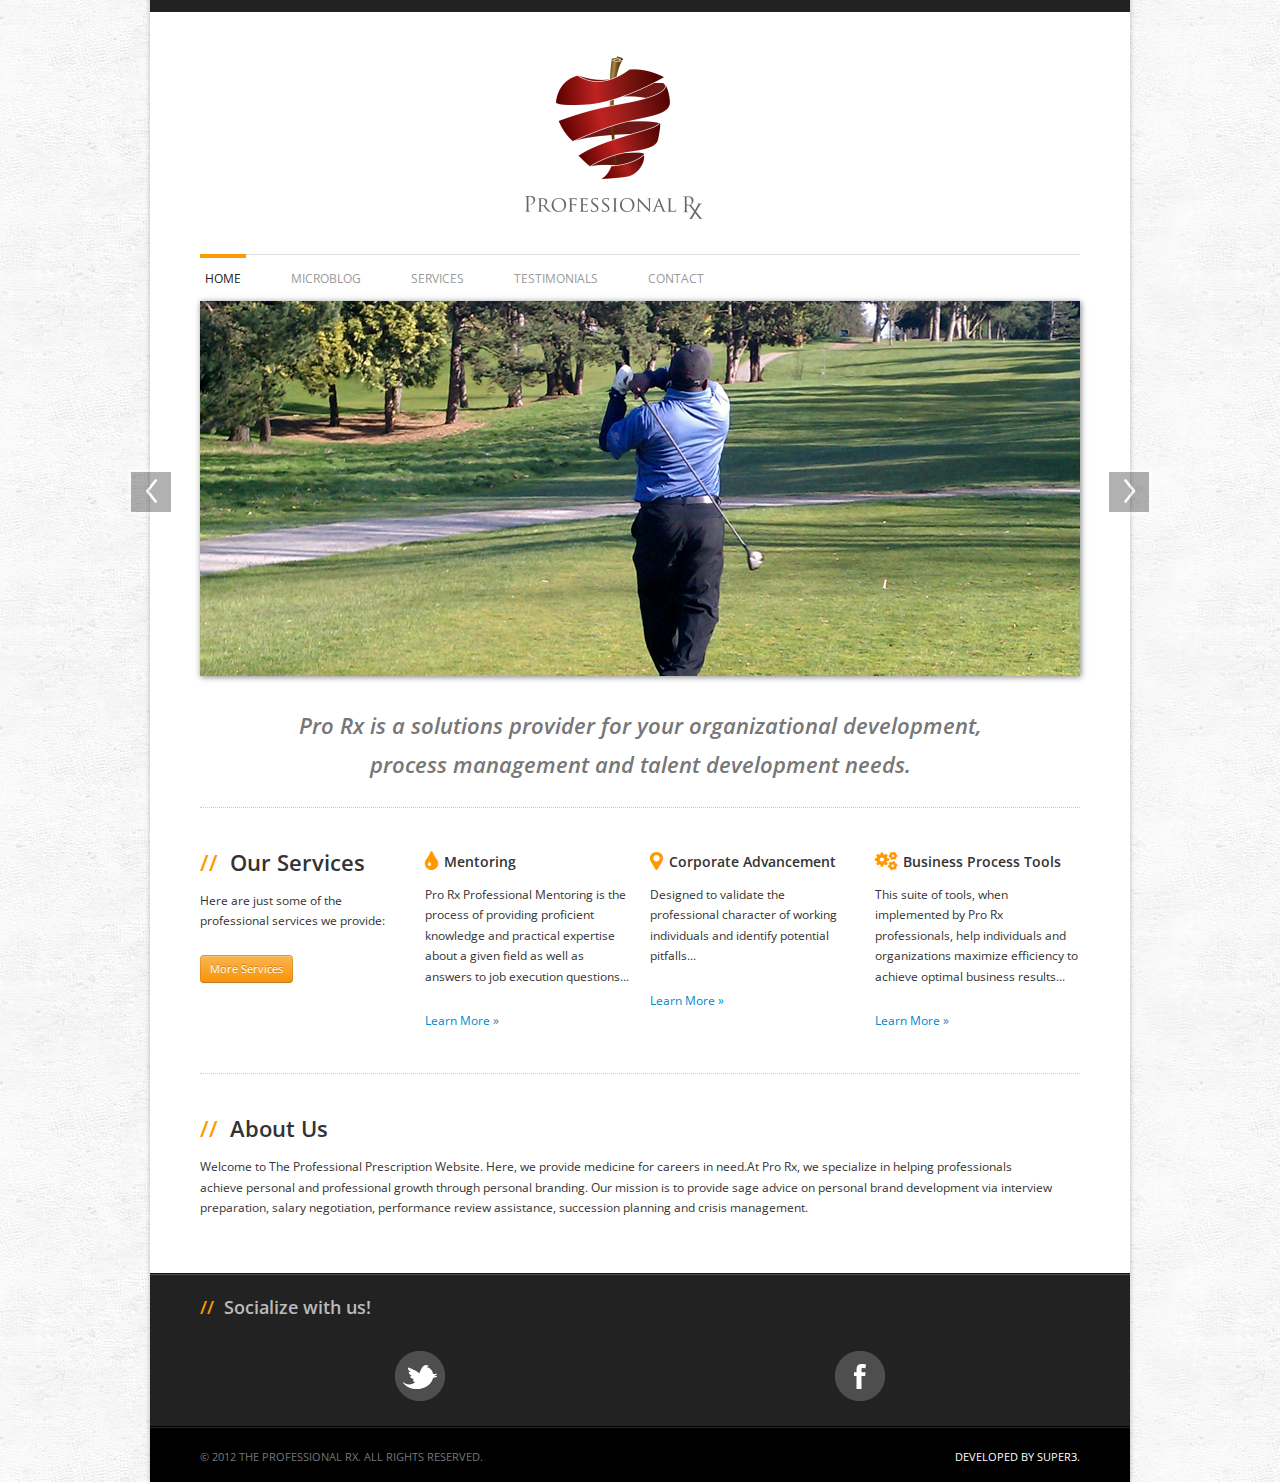
<file: new/index.html>
<!DOCTYPE html>
<html lang="en">
	<head>
		<meta charset="utf-8">
		<title>The Professional RX</title>

		<meta name="viewport" content="width=device-width, initial-scale=1.0, maximum-scale=1.0, user-scalable=no">
		<meta name="apple-mobile-web-app-capable" content="yes">    

		<link href="./css/bootstrap.min.css" rel="stylesheet"/>
		<link href="./css/focus.css" rel="stylesheet"> 
		<link href="./css/focus-responsive.css" rel="stylesheet">
		<link href="./css/pages/homepage.css" rel="stylesheet">  
		<link href="./css/style.css" rel="stylesheet">  

		<link rel="shortcut icon" href="./img/favicon.ico">

		<!-- Le HTML5 shim, for IE6-8 support of HTML5 elements -->
		<!--[if lt IE 9]>
			<script src="http://html5shim.googlecode.com/svn/trunk/html5.js"></script>
		<![endif]-->
	</head>

<body>
<div id="wrapper" class="clearfix">

	
	<div id="header">
		<div class="container">
			<h1 id="title" style="margin: 0px auto;">
				<a href="./index.html">The Professional RX</a>
			</h1>
		</div> <!-- /container -->
	</div> <!-- /header -->	

	
	<div id="nav" class="clearfix">	
		<div class="container">
			<ul id="main-nav">
				<li class="active"> <a href="./index.html">Home</a></li>
				<li><a href="./microblog.html">Microblog</a></li>
				<li><a href="./services.html">Services</a></li>	
				<li><a href="./testimonials.html">Testimonials</a></li>
				<li><a href="./contact.html">Contact</a></li>						
			</ul>	
		</div> <!-- /container -->
	</div> <!-- /nav -->


	<div id="masthead">

		<div class="container">

			<div id="masthead-carousel" class="carousel slide">

				<div class="carousel-inner">

					<div class="active item">
						<img src="./img/masthead/masthead.jpg" alt="" />
					</div> <!-- /item -->
					
					<div class="item">
						<img src="./img/masthead/masthead-2.jpg" alt="" />
					</div> <!-- /item -->
					
					<div class="item">
						<img src="./img/masthead/masthead-3.jpg" alt="" />
					</div> <!-- /item -->
					
				</div> <!-- /carousel-inner -->
				
				<a class="carousel-control left" href="#masthead-carousel" data-slide="prev">&lsaquo;</a>
				<a class="carousel-control right" href="#masthead-carousel" data-slide="next">&rsaquo;</a>
				
			</div> <!-- /masthead-carousel -->
			
		</div> <!-- /container -->
	
	</div> <!-- /masthead -->
	
	
	<div id="content">
		
		<div class="container">
		
			<div class="row">
				<div id="welcome" class="grid-12">
					<h1>Pro Rx is a solutions provider for your organizational development, process management and talent development needs.</h1>
				</div>
			</div> <!-- /row -->
			
				<hr class="row-divider" />
			
			<div class="row divider service-container">
				<div class="grid-3">
					<h2><span class="slash">//</span> Our Services</h2>
					<p>Here are just some of the professional services we provide:</p>
					<a href="services.html" class="btn btn-small btn-warning">More Services</a>
				</div>
				
				<div class="grid-3">
					<div class="service-item">
						<h3><i class="icon-tint"></i>Mentoring</h3> <!-- /service-icon -->
						<p>Pro Rx Professional Mentoring is the process of providing proficient knowledge and practical expertise about a given field as well as answers to job execution questions...</p>
						<p><a href="services.html#coaching" class="">Learn More »</a></p>
					</div> <!-- /service -->
				</div>
				
				<div class="grid-3">
					<div class="service-item">
						<h3><i class="icon-map-marker"></i>Corporate Advancement</h3> <!-- /service-icon -->
						<p>Designed to validate the professional character of working individuals and identify potential pitfalls...</p>
						<p><a href="services.html#corporate" class="">Learn More »</a></p>
					</div>				
				</div>
				
				<div class="grid-3">
					<div class="service-item">
						<h3><i class="icon-cogs"></i>Business Process Tools</h3> <!-- /service-icon -->
						<p>This suite of tools, when implemented by Pro Rx professionals, help individuals and organizations maximize efficiency to achieve optimal business results...</p>
						<p><a href="services.html#business" class="">Learn More »</a></p>	
					</div>			
				</div>
			</div> <!-- /row -->
			
				<hr class="row-divider" />
			
			<div class="row divider about-container">
				<div class="grid-12">
					<div class="about-item">				
						<h2><span class="slash">//</span> About Us</h2>
						<p>
							Welcome to The Professional Prescription Website. Here, we provide medicine for careers in need.At Pro Rx, we specialize in helping professionals achieve personal and professional growth through personal branding. Our mission is to provide sage advice	on personal brand development via interview preparation, salary negotiation, performance review assistance, succession planning	and crisis management.
						</p>					
					</div> <!-- /about -->
				</div> <!-- /grid-12 -->
			</div> <!-- /row -->
			
		</div> <!-- /container -->
		
	</div> <!-- /content -->
	
	
	<div id="footer">

		<div class="container">

			<div class="row">

				<div class="grid-12">
					<h3><span class="slash">//</span> Socialize with us!</h3>
					<ul class="social-icons-container">						
						<li>
							<a href="https://twitter.com/TheProRx" class="social-icon social-icon-twitter">
								Twitter
							</a>
						</li>	
						<li>							
							<a href="javascript:;" class="social-icon social-icon-facebook">
								Facebook
							</a>
						</li>	
					</ul>
				</div> <!-- /grid-4 -->
				
			</div> <!-- /row -->
			
		</div> <!-- /container -->
		
	</div> <!-- /footer -->
	
	
	
	<div id="copyright">
		<div class="container">
			<div class="row">
				<div id="rights" class="grid-6">
				© 2012 The Professional RX. All Rights Reserved.
				</div> <!-- /grid-6 -->
	
				<div id="totop" class="grid-6">
					<a href="http://super3.org">Developed by Super3.</a>
				</div> <!-- /grid-6 -->
			</div> <!-- /row -->
		</div> <!-- /container -->
	</div> <!-- /copyright -->
	
</div> <!-- /wrapper -->

<!-- Le javascript
================================================== -->
<!-- Placed at the end of the document so the pages load faster -->
<script src="./js/jquery-1.7.2.min.js"></script>
<script src="./js/bootstrap.min.js"></script>
<script src="./js/focus.js"></script>

<script type="text/javascript">
	$(document).ready(function(){
		$('.carousel').carousel({
			interval: 3000
		});
	});
</script>

 </body>
</html>
</file>
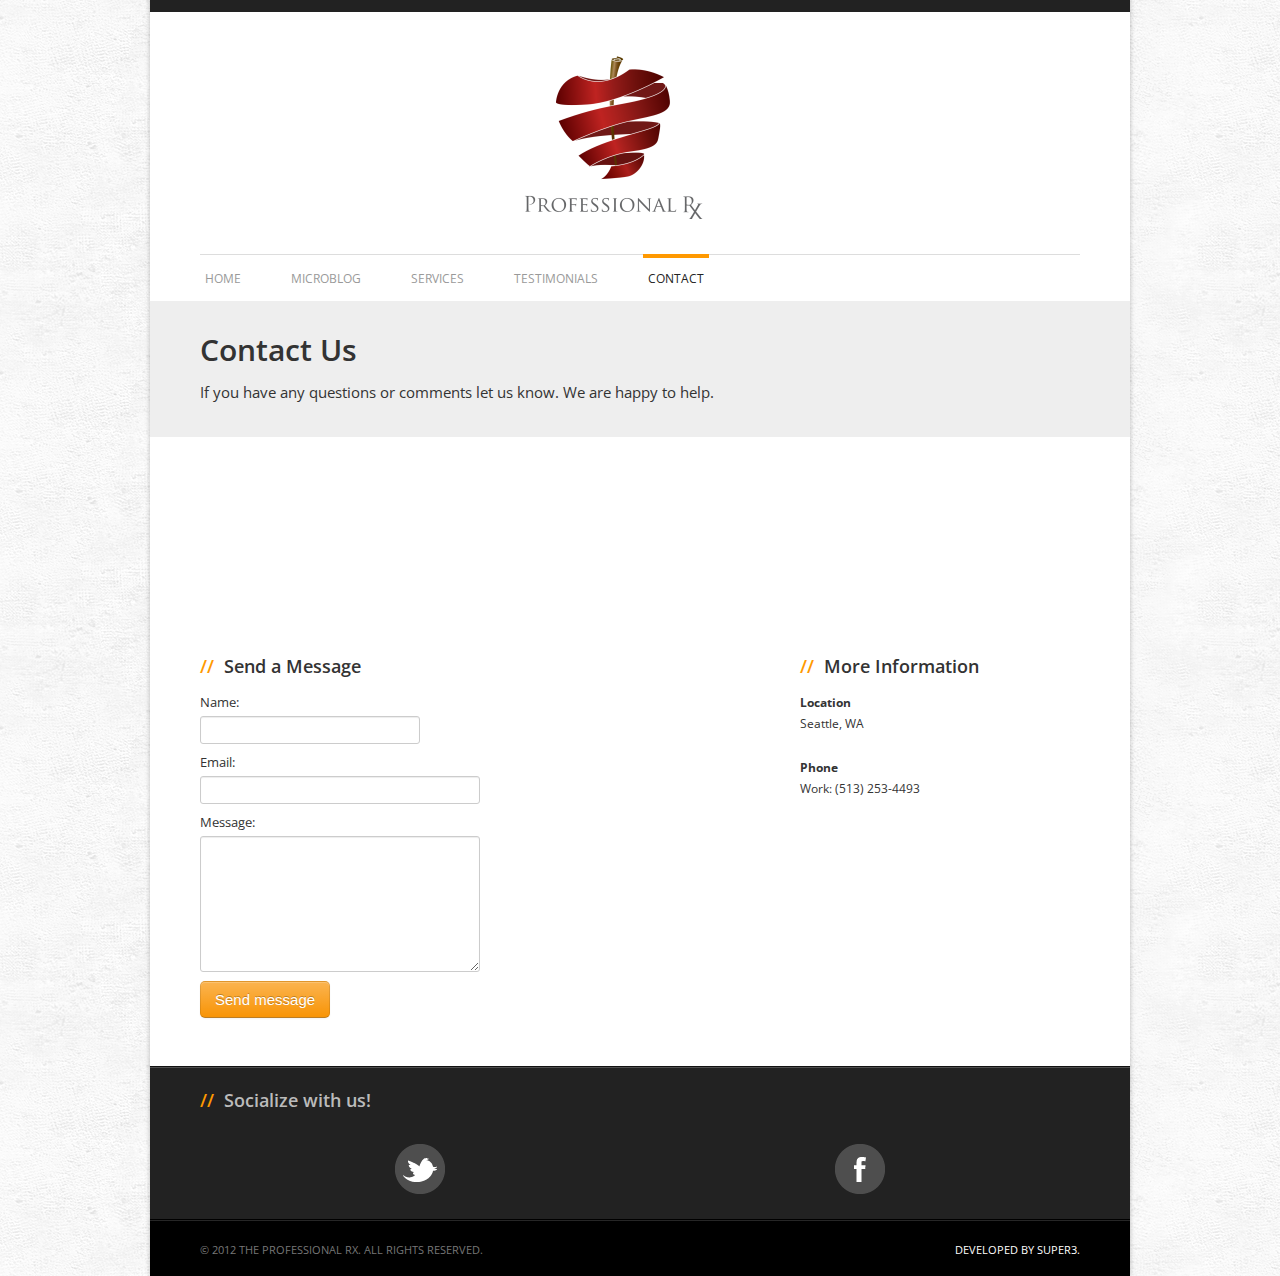
<file: new/contact.html>
<!DOCTYPE html>
<html lang="en">
	<head>
		<meta charset="utf-8">
		<title>The Professional RX</title>

		<meta name="viewport" content="width=device-width, initial-scale=1.0, maximum-scale=1.0, user-scalable=no">
		<meta name="apple-mobile-web-app-capable" content="yes">    

		<link href="./css/bootstrap.min.css" rel="stylesheet">
		<link href="./css/focus.css" rel="stylesheet"> 
		<link href="./css/focus-responsive.css" rel="stylesheet">
		<link href="./css/pages/homepage.css" rel="stylesheet">  
		<link href="./css/style.css" rel="stylesheet">  

		<link rel="shortcut icon" href="./img/favicon.ico">

		<!-- Le HTML5 shim, for IE6-8 support of HTML5 elements -->
		<!--[if lt IE 9]>
			<script src="http://html5shim.googlecode.com/svn/trunk/html5.js"></script>
		<![endif]-->
	</head>

<body>
<div id="wrapper" class="clearfix">

	
	<div id="header">
		<div class="container">
			<h1 id="title" style="margin: 0px auto;">
				<a href="./index.html">The Professional RX</a>
			</h1>
		</div> <!-- /container -->
	</div> <!-- /header -->	

	
	<div id="nav" class="clearfix">	
		<div class="container">
			<ul id="main-nav">
				<li><a href="./index.html">Home</a></li>
				<li><a href="./microblog.html">Microblog</a></li>
				<li><a href="./services.html">Services</a></li>	
				<li><a href="./testimonials.html">Testimonials</a></li>
				<li class="active"><a href="./contact.html">Contact</a></li>				
			</ul>	
		</div> <!-- /container -->
	</div> <!-- /nav -->
	
	
	<div id="page-title">
		
		<h1>Contact Us</h1>
		<p>If you have any questions or comments let us know. We are happy to help.</p>
		
	</div> <!-- /page-title -->
	
	
	<div id="contact-map">
		<iframe width="100%" height="180" frameborder="0" scrolling="no" marginheight="0" marginwidth="0" src="https://maps.google.com/maps?q=seattle+wa&amp;ie=UTF8&amp;hq=&amp;hnear=Seattle,+King,+Washington&amp;gl=us&amp;t=m&amp;z=11&amp;iwloc=A&amp;ll=47.60621,-122.332071&amp;output=embed"></iframe>
	</div> <!-- /contact-map -->
	
	
	
	<div id="content">
		
		<div class="container">
			
			<div class="row">
				
				<div class="grid-8">
					
					<h3><span class="slash">//</span> Send a Message</h3>
					
					<form method="post" action="/contact">
						<fieldset>
							<div class="clearfix">
								<label for="name"><span>Name:</span></label>
								<div class="input">
									<input tabindex="1" size="18" id="name" name="name" type="text" value="">
								</div>
							</div>
							
							<div class="clearfix">
								<label for="email"><span>Email:</span></label>
								<div class="input">
									<input tabindex="2" size="25" id="email" name="email" type="text" value="" class="input-xlarge">
								</div>
							</div>
							
							<div class="clearfix">
								<label for="message"><span>Message:</span></label>
								<div class="input">
									<textarea tabindex="3" class="input-xlarge" id="message" name="body" rows="7"></textarea>
								</div>
							</div>
							
							<div class="actions">
								<button tabindex="3" type="submit" class="btn btn-warning btn-large">Send message</button>
							</div>
						</fieldset>
					</form>
					
				</div> <!-- /grid-8 -->
				
				
				<div class="grid-4">
				
					<div class="sidebar">
						
						<h3><span class="slash">//</span> More Information</h3>
						
						<p>
							<strong>Location</strong> <br>
							Seattle, WA					
						</p>
						
						<p>
							<strong>Phone</strong><br>
							Work: (513) 253-4493<br>
						</p>
						
					</div> <!-- /sidebar -->					
	
					
				</div> <!-- /grid-4 -->
				
			</div> <!-- /row -->
			
		</div> <!-- /container -->
		
	</div> <!-- /content -->
	
	
	
	<div id="footer">

		<div class="container">

			<div class="row">

				<div class="grid-12">
					<h3><span class="slash">//</span> Socialize with us!</h3>
					<ul class="social-icons-container">						
						<li>
							<a href="https://twitter.com/TheProRx" class="social-icon social-icon-twitter">
								Twitter
							</a>
						</li>	
						<li>							
							<a href="javascript:;" class="social-icon social-icon-facebook">
								Facebook
							</a>
						</li>	
					</ul>
				</div> <!-- /grid-4 -->
				
			</div> <!-- /row -->
			
		</div> <!-- /container -->
		
	</div> <!-- /footer -->
	
	
	<div id="copyright">
		<div class="container">
			<div class="row">
				<div id="rights" class="grid-6">
				© 2012 The Professional RX. All Rights Reserved.
				</div> <!-- /grid-6 -->
	
				<div id="totop" class="grid-6">
					<a href="http://super3.org">Developed by Super3.</a>
				</div> <!-- /grid-6 -->
			</div> <!-- /row -->
		</div> <!-- /container -->
	</div> <!-- /copyright -->
	
</div> <!-- /wrapper -->

<!-- Le javascript
================================================== -->
<!-- Placed at the end of the document so the pages load faster -->
<script src="./js/jquery-1.7.2.min.js"></script>
<script src="./js/bootstrap.min.js"></script>
<script src="./js/focus.js"></script>

<script>
$(function () {
	$('#masthead-carousel').carousel ({ interval: false });
});
</script>
 
 </body>
</html>
</file>
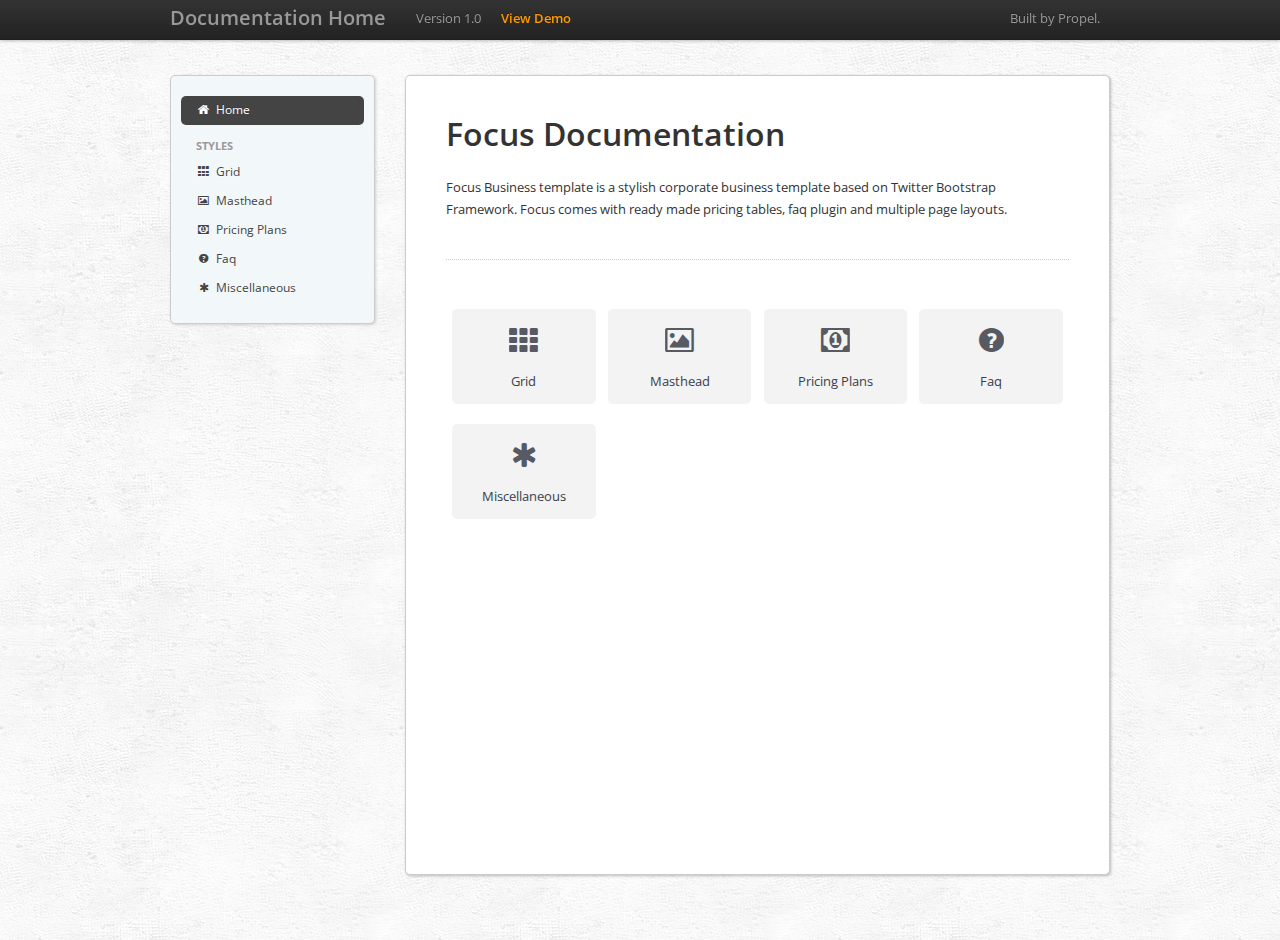
<file: new/DOCS.html>
<!DOCTYPE html>
<html lang="en">
  <head>
    <meta charset="utf-8">
    <title>Focus Business Documentation</title>
    
    <meta name="viewport" content="width=device-width, initial-scale=1.0, maximum-scale=1.0, user-scalable=no">
    <meta name="apple-mobile-web-app-capable" content="yes">    
    
    <!-- Styles -->
    
    <link href="./docs/css/bootstrap.min.css" rel="stylesheet">
    
    <link href="./docs/css/docs.css" rel="stylesheet">  
    
    <link href="./docs/js/google-code-prettify/prettify.css" rel="stylesheet"> 
	<script src="./docs/js/google-code-prettify/prettify.js"></script>
        
    <!-- Javascript -->
    
	<script src="./js/jquery-1.7.2.min.js"></script>
	<script src="./docs/js/bootstrap.min.js"></script>
	
	
	<script src="./docs/js/jquery.ba-bbq.min.js"></script>
	<script src="./docs/js/jquery.scrollTo-min.js"></script>

    <!-- Le HTML5 shim, for IE6-8 support of HTML5 elements -->
    <!--[if lt IE 9]>
      <script src="http://html5shim.googlecode.com/svn/trunk/html5.js"></script>
    <![endif]-->
	
  </head>

<body>
	
	
	
<div class="navbar navbar-fixed-top">
      <div class="navbar-inner">
        <div class="container">
          <button type="button" class="btn btn-navbar" data-toggle="collapse" data-target=".nav-collapse">
            <span class="icon-bar"></span>
            <span class="icon-bar"></span>
            <span class="icon-bar"></span>
          </button>
          <a class="brand" href="#home">Documentation Home</a>
         
          <ul class="nav">
	        <li><a href="javascript:;">Version 1.0</a></li>
	        <li class="demo"><a href="./index.html" target="_blank">View Demo</a></li>
	      </ul>
	      
          <ul class="nav pull-right">
	        <li><a href="http://propelui.com" target="_blank">Built by Propel.</a></li>
	      </ul>
        </div>
      </div>
    </div>
	
	
	
	
<div id="wrapper">
	
	<div id="nav">
		
		<ul class="nav nav-list">
			
			<li class="misc"><a href="#home"><i class="icon-home"></i> Home</a></li>
			
			<li class="nav-header">
			Styles
			</li>
			<li><a href="#grid"><i class="icon-th"></i> Grid</a></li>				
			<li><a href="#masthead"><i class="icon-picture"></i> Masthead</a></li>
			<li><a href="#pricing"><i class="icon-money"></i> Pricing Plans</a></li>
			<li><a href="#faq"><i class="icon-question-sign"></i> Faq</a></li>
			<li><a href="#misc"><i class="icon-asterisk"></i> Miscellaneous</a></li>
				
		</ul>
		
	</div> <!-- /nav -->
	
	
	<div id="content">		


<div id="error-content" class="content"><h1>Page Not Found</h1></div><div id="faq-content" class="content"><h1><i class="icon-question-sign"></i> Faq</h1>



<hr />

<h3>Includes</h3>

<h4>Stylesheet</h4>

<pre>&lt;link href="./js/plugins/faq/faq.css" rel="stylesheet"&gt;
</pre>

<h4>Javascript</h4>
<pre>&lt;script src="./js/plugins/faq/faq.js"&gt;&lt;/script&gt;
</pre>

<hr />

<h3>Markup</h3>

<pre>&lt;ol class="faq-list"&gt;
						
	&lt;li&gt;		
		&lt;h4&gt;How can I get my own domain name?&lt;/h4&gt;
		&lt;p&gt;Duis aute irure dolor in reprehenderit in voluptate&lt;/p&gt;
	&lt;/li&gt;
	
	...
	
&lt;/ol&gt;			
			
</pre>

<hr />

<h3>Javascript</h3>

<pre>$('.faq-list').goFaq ({ 
	enableSearch: true,
	enableToc: true,
	enableStyling: true
});</pre></div><div id="grid-content" class="content"><h1><i class="icon-th"></i> Grid</h1>

<p>This template uses a custom grid layout that is different from the default Bootstrap layout and classes.</p>

<hr />

<h3>Default Markup</h3>



<pre>&lt;div class="row"&gt;
  &lt;div class="grid-4"&gt;...&lt;/div&gt;
  &lt;div class="grid-8"&gt;...&lt;/div&gt;
&lt;/div&gt;
</pre>

<br />

<h4>Available Grid Classes</h4>

<ul class="list-class">
	<li><code>.grid-12</code></li>
	<li><code>.grid-11</code></li>
	<li><code>.grid-10</code></li>
	<li><code>.grid-9</code></li>
	<li><code>.grid-8</code></li>
	<li><code>.grid-7</code></li>
	<li><code>.grid-6</code></li>
	<li><code>.grid-5</code></li>
	<li><code>.grid-4</code></li>
	<li><code>.grid-3</code></li>
	<li><code>.grid-2</code></li>
	<li><code>.grid-1</code></li>
</ul>



<hr />

<h3>Offsetting Columns</h3>
	
<pre>&lt;div class="row"&gt;
  &lt;div class="grid-4"&gt;...&lt;/div&gt;
  &lt;div class="grid-4 prepend-4"&gt;...&lt;/div&gt;
&lt;/div&gt;
</pre>

<br />

<h4>Prepend Classes</h4>

<p>To add empty columns <strong>before</strong> a colunm use one of the following classes. Make sure that the total columns for any row equal no more than 12.</p>

<pre>&lt;div class="grid-8 prepend-4"&gt;
	...
&lt;/div&gt;
</pre>

<ul class="list-class">
	<li><code>.prepend-12</code></li>
	<li><code>.prepend-11</code></li>
	<li><code>.prepend-10</code></li>
	<li><code>.prepend-9</code></li>
	<li><code>.prepend-8</code></li>
	<li><code>.prepend-7</code></li>
	<li><code>.prepend-6</code></li>
	<li><code>.prepend-5</code></li>
	<li><code>.prepend-4</code></li>
	<li><code>.prepend-3</code></li>
	<li><code>.prepend-2</code></li>
	<li><code>.prepend-1</code></li>
</ul>

<br />

<h4>Append Classes</h4>

<p>To add empty columns <strong>after</strong> a colunm use one of the following classes. Make sure that the total columns for any row equal no more than 12.</p>

<pre>&lt;div class="grid-8 append-4"&gt;
	...
&lt;/div&gt;
</pre>

<ul class="list-class">
	<li><code>.append-12</code></li>
	<li><code>.append-11</code></li>
	<li><code>.append-10</code></li>
	<li><code>.append-9</code></li>
	<li><code>.append-8</code></li>
	<li><code>.append-7</code></li>
	<li><code>.append-6</code></li>
	<li><code>.append-5</code></li>
	<li><code>.append-4</code></li>
	<li><code>.append-3</code></li>
	<li><code>.append-2</code></li>
	<li><code>.append-1</code></li>
</ul>




<hr />




<h3>Row Divider</h3>

<p>To add a divider between rows create an <code>hr</code> element and add the class <code>.row-divider</code>.

<pre>&lt;div class="row"&gt;
	...
&lt;/div&gt;

&lt;hr class="row-divider" /&gt;

&lt;div class="row"&gt;
	...
&lt;/div&gt;
</pre></div><div id="home-content" class="content"><h1>Focus Documentation</h1>

<p>Focus Business template is a stylish corporate business template based on Twitter Bootstrap Framework. Focus comes with ready made pricing tables, faq plugin and multiple page layouts.</p>

<hr class="full" />


<br />

<div class="shortcuts">
		
</div> <!-- /shortcuts -->

</div><div id="masthead-content" class="content"><h1><i class="icon-picture"></i> Masthead</h1>



<hr />

<h3>Carousel Container</h3>

<p>This template uses a custom grid layout that is different from the default Bootstrap layout and classes.</p>

<pre>&lt;div id="masthead-carousel" class="carousel slide"&gt;
				
	&lt;div class="carousel-inner"&gt;
		
		--- Items Go Here ---
		
	&lt;/div&gt;
	
	&lt;a class="carousel-control left" href="#masthead-carousel" data-slide="prev"&gt;
	&lsaquo;
	&lt;/a&gt;

	&lt;a class="carousel-control right" href="#masthead-carousel" data-slide="next"&gt;
	&rsaquo;
	&lt;/a&gt;
	
&lt;/div&gt;
</pre>



<hr />



<h3>Carousel Item</h3>

<pre>&lt;div class="item"&gt;
	&lt;img src="./img/masthead/masthead.jpg" alt="" /&gt;

	&lt;div class="masthead-details"&gt;
		
		&lt;h2&gt;Masthead title goes right here!&lt;/h2&gt;
		
		&lt;p&gt;Lorem ipsum dolor sit amet, consectetur adipisicing elit, sed do eiusmod.&lt;/p&gt;
		
		&lt;p&gt;Ut enim ad minim veniam, quis nostrud exercitation ullamco laboris nisi ut aliquip ex ea commodo consequat. Duis aute irure dolor in reprehenderit.&lt;/p&gt;
		
	&lt;/div&gt;	

&lt;/div&gt;
</pre>



<hr />


<h3>Setup</h3>

<p>Set the class <code>.active</code> to the item you want to display first. The <code>.active</code> class should only be set on one item.</p>

<pre>&lt;div class="item active"&gt;
	...
&lt;/div&gt;

&lt;div class="item"&gt;
	...
&lt;/div&gt;

&lt;div class="item"&gt;
	...
&lt;/div&gt;
</pre>
</div><div id="misc-content" class="content"><h1><i class="icon-picture"></i> Masthead</h1>



<hr />

<h3>Heading Slash</h3>

<p>This template uses a custom grid layout that is different from the default Bootstrap layout and classes.</p>

<pre>&lt;h1&gt;
	&lt;span class="slash"&gt;//&lt;/span&gt;
	Heading Title
&lt;/h1&gt;
</pre>


<hr />


<h3>Page Title</h3>

<p>Make sure you place the page title immediately following the <code>#nav</code> div.</p>

<pre>&lt;div id="page-title"&gt;
	
	&lt;h1&gt;About Us&lt;/h1&gt;
	&lt;p&gt;Sed do eiusmod tempor incididunt ut labore et dolore magna aliqua.&lt;/p&gt;
	
&lt;/div&gt;
</pre>
</div><div id="pricing-content" class="content"><h1><i class="icon-money"></i> Pricing</h1>



<hr />

<h3>Includes</h3>

<h4>Stylesheet</h4>

<pre>&lt;link href="./css/components/plans.css" rel="stylesheet"&gt;</pre>

<hr />

<h3>Container</h3>

<pre>&lt;div class="pricing-plans plans-4"&gt;

	--- Plans go here ---
	
&lt;/div&gt;
</pre>

<br />


<h4>Number of Plans</h4>

<table class="table">
	
	<thead>
		
		<tr>
			<th>Class</th>
			<th>Description</th>
		</tr>
		
	</thead>
	
	<tbody>
		<tr>
			<td><code>.plans-4</code></td>
			<td>4 Plans Up</td>
		</tr>
		<tr>
			<td><code>.plans-3</code></td>
			<td>3 Plans Up</td>
		</tr>
		<tr>
			<td><code>.plans-2</code></td>
			<td>2 Plans Up</td>
		</tr>
		<tr>
			<td><code>.plans-1</code></td>
			<td>1 Plans Up</td>
		</tr>
	</tbody>
	
</table>

<hr />

<h3>Plan Html</h3>

<pre>&lt;div class="plan-container"&gt;

    &lt;div class="plan"&gt;
    
        &lt;div class="plan-header"&gt;
            
        	&lt;div class="plan-title"&gt;
        		Micro	        		
    		&lt;/div&gt; &lt;!-- /plan-title --&gt;
            
    		&lt;div class="plan-price"&gt;
    			&lt;span class="note"&gt;$&lt;/span&gt;15&lt;span class="term"&gt;Per Month&lt;/span&gt;
		&lt;/div&gt; &lt;!-- /plan-price --&gt;
			
        &lt;/div&gt; &lt;!-- /plan-header --&gt;	        
        
        &lt;div class="plan-features"&gt;
        
			&lt;ul&gt;
				&lt;li&gt;&lt;strong&gt;Free&lt;/strong&gt; setup&lt;/li&gt;
				&lt;li&gt;&lt;strong&gt;1&lt;/strong&gt; Website&lt;/li&gt;
				&lt;li&gt;&lt;strong&gt;2&lt;/strong&gt; Projects&lt;/li&gt;
				&lt;li&gt;&lt;strong&gt;1GB&lt;/strong&gt; Storage&lt;/li&gt;
				&lt;li&gt;&lt;strong&gt;$0&lt;/strong&gt; Google Adwords Credit&lt;/li&gt;
			&lt;/ul&gt;
			
		&lt;/div&gt; &lt;!-- /plan-features --&gt;
		
		&lt;div class="plan-actions"&gt;				
			&lt;a href="javascript:;" class="btn"&gt;Purchase Now&lt;/a&gt;				
		&lt;/div&gt; &lt;!-- /plan-actions --&gt;

	&lt;/div&gt; &lt;!-- /plan --&gt;
	
&lt;/div&gt; &lt;!-- /plan-container --&gt;
	
		</pre>
</div><div id="themes-content" class="content"><h1><i class="icon-adjust"></i> Color Themes</h1>


<hr />


<h3>Blue Theme</h3>

<p>Corona Admin comes packaged with one example theme which can be found in the directory <code>/css/themes/</code>. Include the follow css stylesheets <strong>AFTER</strong> all other stylesheets.</p>

<pre>&lt;link href="./css/themes/blue/theme.css" rel="stylesheet"&gt;
</pre>


<hr />


<h3>Chart Colors</h3>

<p>You can modify the chart colors by opening the <code>/js/Corona.js</code> file and modifying the chartColors variable.</p>


<pre>var chartColors = ["#FF9900", "#222222", "#555555", "#888888"];</pre>


<hr />


<h3>Custom Theme</h3>

<p>To get started creating a custom theme, you should use the provided blue theme as your base and modify the styles contained in <code>theme.css</code> as necessary. </p></div>
</div> <!-- /content -->
	
	
</div> <!-- /wrapper -->
	
<script>

$(function () {
	
	$('pre').addClass ('prettyprint linenums');
	prettyPrint ();
	
	getToc ();
	
	routeContent ();
	
	$('#nav a').each (function (i) {
		
		if ($(this).parent ().is ('.misc')) { return; }
		
		var a = $(this).clone ();
		
		var shortcut = $('<a>', {
			'href': a.attr ('href'),
			'class': 'shortcut'			
		});
		
		var icon = $('<i>', {
			'class': 'shortcut-icon ' + a.find ('i').attr ('class')
		});
		
		var label = $('<span>', {
			'class': 'shortcut-label',
			'text': a.text ()
		});		
		
		icon.appendTo (shortcut);
		label.appendTo (shortcut);		
		shortcut.appendTo ('.shortcuts');
		
	});	
	
	$('body').append ('<div id="toTop">^ Back to Top</div>');
	
	
	$(window).bind ('hashchange', function (e) {
		routeContent ();
	});
	
	
	$('#nav a, .shortcuts a, .brand').live ('click', function (e) {		
		e.preventDefault ();		
		location.hash = $(this).attr ('href').split ('#')[1];		
	});
	
	$('#toTop').click(function() {
		$('body,html').animate({scrollTop:0},800);
	});
	
	$('a.third-party-doc').attr ('target', '_blank');
	
	
	
});

function routeContent () {
	
	var hash = location.hash;
	hash = hash.split ('#')[1];
	
	if (hash === undefined || hash === '') {
		hash = 'home';
	}
	
	$('#nav li').removeClass ('active');
	
	$('a[href=#' + hash + ']').parent ().addClass ('active');
	
	$('.content').hide ();
	
	var newPage = $('#' + hash + '-content').show ();
	
	if (newPage.length < 1) {
		$("#error-content").show ();
	}
		
			
	$('body,html').animate({scrollTop:0},0);
	
	$(window).scroll(function() {
		if($(this).scrollTop() != 0) {
			$('#toTop').fadeIn();	
		} else {
			$('#toTop').fadeOut();
		}
	});
 
	
}

function getToc () {
		
		
	$('.content').each (function (i) {
		
		var toc = '<ol class="toc">';
		
		$(this).find ('h3').each (function (i) {
			var h3, id, pageSlug, slug;
			
			h3 = $(this);
			pageSlug = slugify ($.trim ($(this).parents ('.content').find ('h1').text ()));
			id = slugify (h3.text ());
			slug = pageSlug + '-' + id;
			
			
			
			toc += '<li><a href="#' + slug + '">' + h3.text () + '</a></li>';
			
			h3.attr ('id', slug);
			h3.text ((i+1) + '. ' + h3.text ());

		});
		
		
		toc += '</ol>';
		
		$(this).find ('hr').eq (0).before (toc);
	});
		
	
	
	$('.toc').find ('a').bind ('click', function (e) {
		e.preventDefault ();	
		$.scrollTo ( $(this).attr ('href') , 1000 );
	});
}

function slugify(text) {
	text = text.replace(/[^-a-zA-Z0-9,&\s]+/ig, '');
	text = text.replace(/-/gi, "_");
	text = text.replace(/\s/gi, "-");
	text = text.toLowerCase ();
	return text;
}

</script>
	
</body>

</html>
</file>
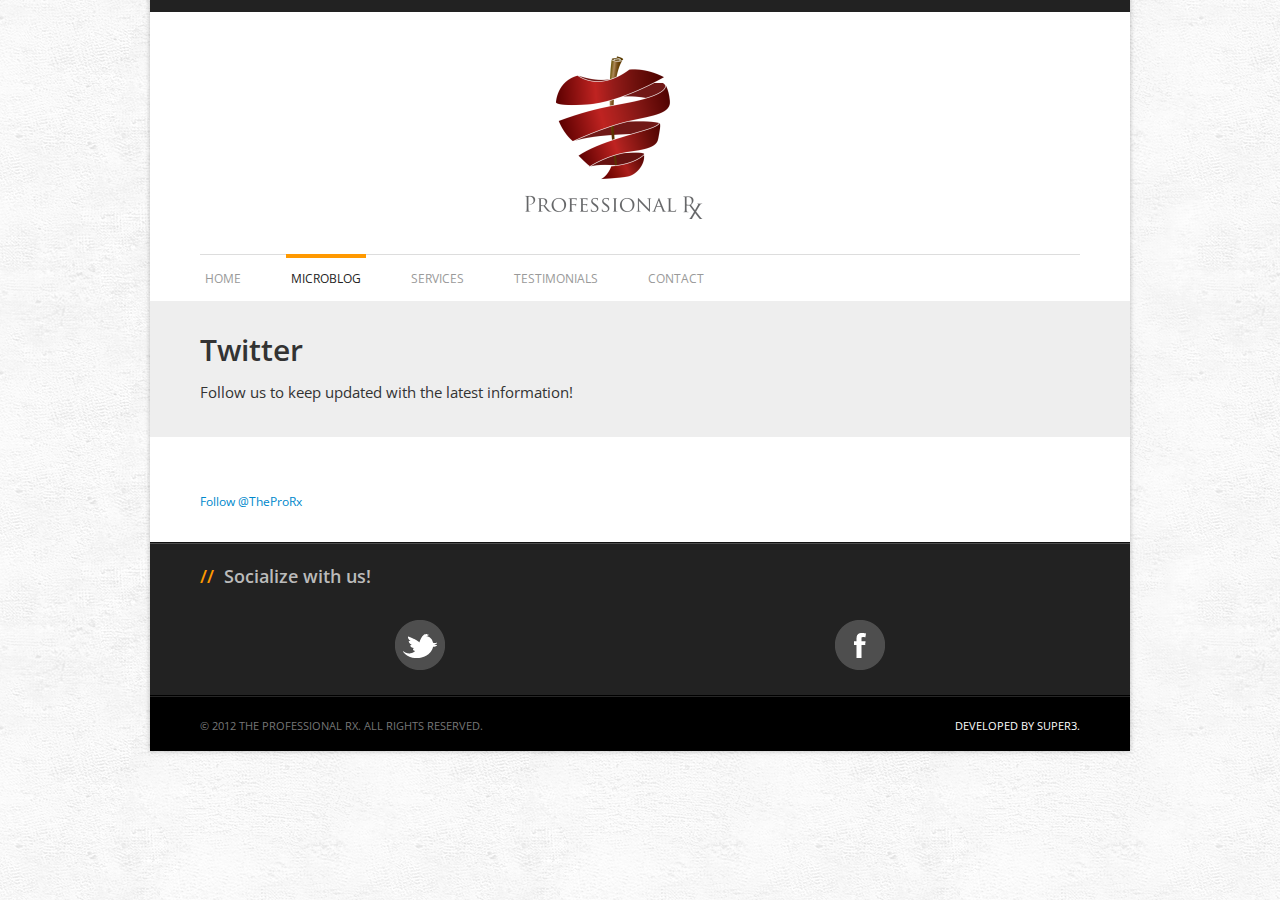
<file: new/microblog.html>
<!DOCTYPE html>
<html lang="en">
	<head>
		<meta charset="utf-8">
		<title>The Professional RX</title>

		<meta name="viewport" content="width=device-width, initial-scale=1.0, maximum-scale=1.0, user-scalable=no">
		<meta name="apple-mobile-web-app-capable" content="yes">    

		<link href="./css/bootstrap.min.css" rel="stylesheet">
		<link href="./css/focus.css" rel="stylesheet"> 
		<link href="./css/focus-responsive.css" rel="stylesheet">
		<link href="./css/pages/homepage.css" rel="stylesheet">  
		<link href="./css/style.css" rel="stylesheet">  

		<link rel="shortcut icon" href="./img/favicon.ico">

		<!-- Le HTML5 shim, for IE6-8 support of HTML5 elements -->
		<!--[if lt IE 9]>
			<script src="http://html5shim.googlecode.com/svn/trunk/html5.js"></script>
		<![endif]-->
	</head>

<body>
<div id="wrapper" class="clearfix">

	
	<div id="header">
		<div class="container">
			<h1 id="title" style="margin: 0px auto;">
				<a href="./index.html">The Professional RX</a>
			</h1>
		</div> <!-- /container -->
	</div> <!-- /header -->	

	
	<div id="nav" class="clearfix">	
		<div class="container">
			<ul id="main-nav">
				<li><a href="./index.html">Home</a></li>
				<li class="active"><a href="./microblog.html">Microblog</a></li>
				<li><a href="./services.html">Services</a></li>	
				<li><a href="./testimonials.html">Testimonials</a></li>
				<li><a href="./contact.html">Contact</a></li>				
			</ul>	
		</div> <!-- /container -->
	</div> <!-- /nav -->
	
	
	<div id="page-title">
		
		<h1>Twitter</h1>
		<p>Follow us to keep updated with the latest information!</p>
		
	</div> <!-- /page-title -->
	
	
	<div id="content">
		
		<div class="container">
			
			<div class="row">

				<div class="grid-12">

					<div class="sub">
						<script charset="utf-8" src="http://widgets.twimg.com/j/2/widget.js"></script>
						<script>
						new TWTR.Widget({
						  version: 2,
						  type: 'profile',
						  rpp: 4,
						  interval: 30000,
						  width: 'auto',
						  height: 400,
						  theme: {
						    shell: {
						      background: '#333333',
						      color: '#ffffff'
						    },
						    tweets: {
						      background: '#000000',
						      color: '#ffffff',
						      links: '#c84039'
						    }
						  },
						  features: {
						    scrollbar: false,
						    loop: false,
						    live: false,
						    behavior: 'all'
						  }
						}).render().setUser('TheProRx').start();
						</script>
					</div>

					<div>
						<a href="https://twitter.com/TheProRx" class="twitter-follow-button" data-show-count="false" data-size="large">Follow @TheProRx</a>
						<script>
							!function(d,s,id)
								{
									var js,fjs=d.getElementsByTagName(s)[0];
									if(!d.getElementById(id))
										{
											js=d.createElement(s);
											js.id=id;
											js.src="//platform.twitter.com/widgets.js";
											fjs.parentNode.insertBefore(js,fjs);
										}
								}(document,"script","twitter-wjs");
						</script>
					</div>
				
				</div> <!-- /grid-12 -->
				
			</div> <!-- /row -->
		
			
		</div> <!-- /container -->
		
	</div> <!-- /content -->
	
	
	<div id="footer">

		<div class="container">

			<div class="row">

				<div class="grid-12">
					<h3><span class="slash">//</span> Socialize with us!</h3>
					<ul class="social-icons-container">						
						<li>
							<a href="https://twitter.com/TheProRx" class="social-icon social-icon-twitter">
								Twitter
							</a>
						</li>	
						<li>							
							<a href="javascript:;" class="social-icon social-icon-facebook">
								Facebook
							</a>
						</li>	
					</ul>
				</div> <!-- /grid-4 -->
				
			</div> <!-- /row -->
			
		</div> <!-- /container -->
		
	</div> <!-- /footer -->
	
	
	<div id="copyright">
		<div class="container">
			<div class="row">
				<div id="rights" class="grid-6">
				© 2012 The Professional RX. All Rights Reserved.
				</div> <!-- /grid-6 -->
	
				<div id="totop" class="grid-6">
					<a href="http://super3.org">Developed by Super3.</a>
				</div> <!-- /grid-6 -->
			</div> <!-- /row -->
		</div> <!-- /container -->
	</div> <!-- /copyright -->
	
</div> <!-- /wrapper -->

<!-- Le javascript
================================================== -->
<!-- Placed at the end of the document so the pages load faster -->
<script src="./js/jquery-1.7.2.min.js"></script>
<script src="./js/bootstrap.min.js"></script>
<script src="./js/focus.js"></script>

<script>
$(function () {
	$('#masthead-carousel').carousel ({ interval: false });
});
</script>
 
 </body>
</html>
</file>
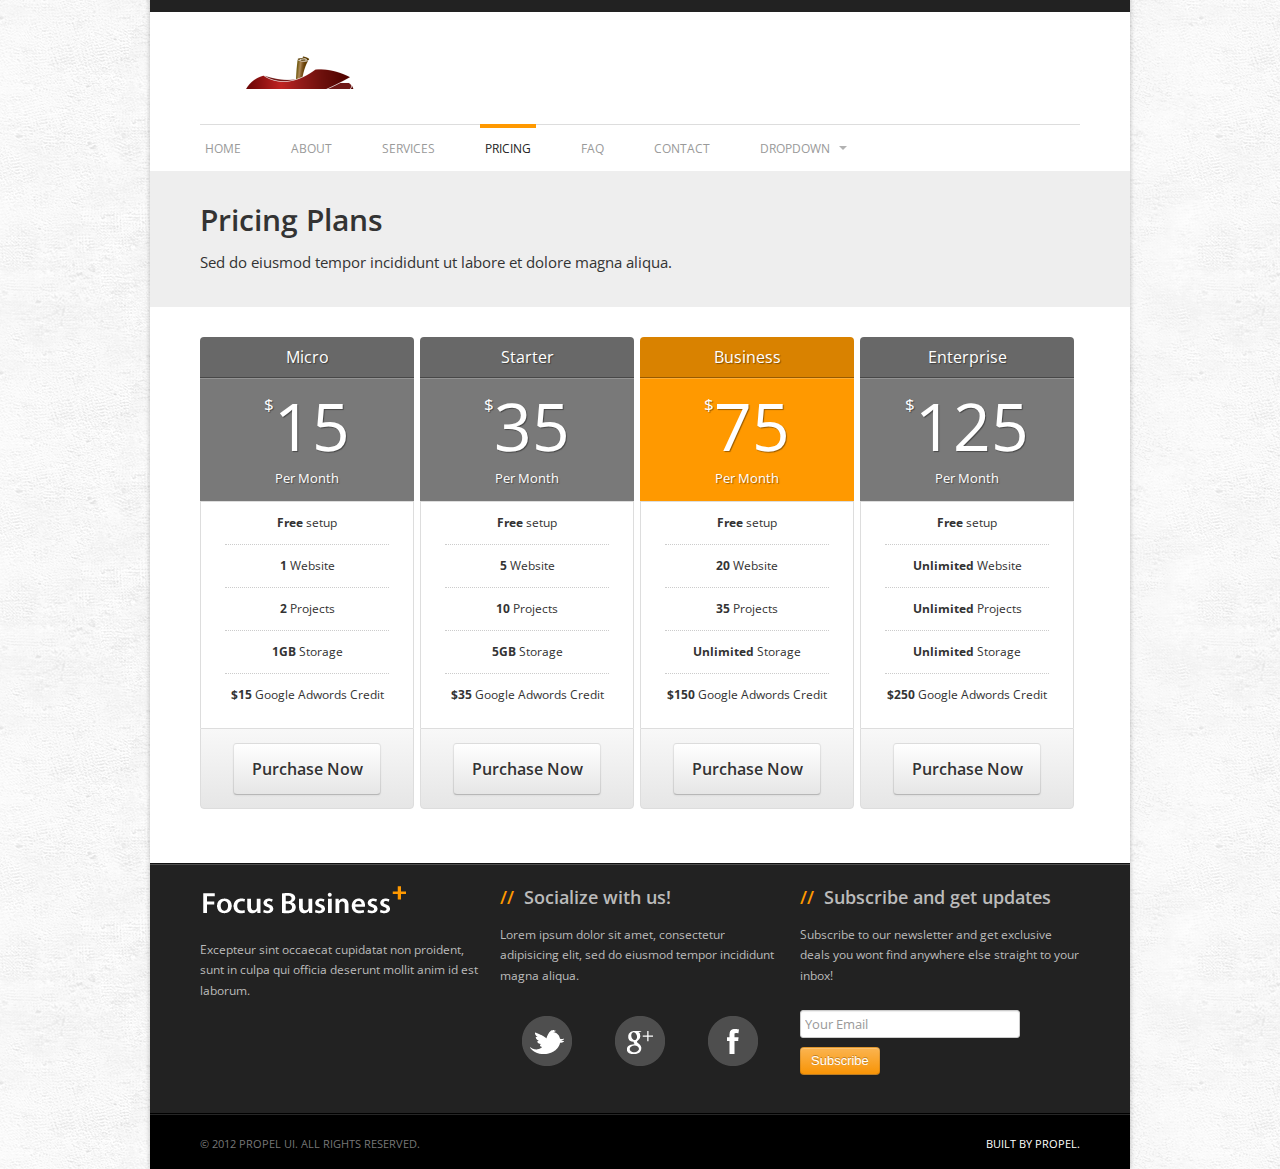
<file: new/pricing.html>
<!DOCTYPE html>
<html lang="en">
  <head>
    <meta charset="utf-8">
    <title>Focus Business Template</title>

    <meta name="viewport" content="width=device-width, initial-scale=1.0, maximum-scale=1.0, user-scalable=no">
    <meta name="apple-mobile-web-app-capable" content="yes">    

    <link href="./css/bootstrap.min.css" rel="stylesheet">
        
    <link href="./css/focus.css" rel="stylesheet"> 
    <link href="./css/focus-responsive.css" rel="stylesheet">
       
    <link href="./css/components/plans.css" rel="stylesheet">    

    <!-- Le HTML5 shim, for IE6-8 support of HTML5 elements -->
    <!--[if lt IE 9]>
      <script src="http://html5shim.googlecode.com/svn/trunk/html5.js"></script>
    <![endif]-->
	
  </head>

<body>

<div id="wrapper" class="clearfix">
	
	<div id="header">
		
		<div class="container">
			
			<h1 id="title">
				<a href="./index.html">
					Focus Business
				</a>
			</h1>
			
		</div> <!-- /container -->
		
	</div> <!-- /header -->	
	
	
	<div id="nav" class="clearfix">
		
		<div class="container">
		
			<ul id="main-nav">
				<li>
					<a href="./index.html">Home</a>
				</li>
				
				<li>
					<a href="./about.html">About</a>
				</li>
				
				<li>
					<a href="./services.html">Services</a>
				</li>
				
				<li class="active">
					<a href="./pricing.html">Pricing</a>
				</li>
				
				<li>
					<a href="./faq.html">Faq</a>
				</li>
				
				<li>
					<a href="./contact.html">Contact</a>
				</li>
				
				<li class="dropdown">
					<a href="javascript:;" data-toggle="dropdown">
						Dropdown
						<span class="caret"></span>
					</a>
					
					<ul class="dropdown-menu">
						<li><a href="javascript:;"><i class="icon-home"></i> Dropdown #1</a></li>
						<li><a href="javascript:;"><i class="icon-beaker"></i> Dropdown #2</a></li>
						<li><a href="javascript:;"><i class="icon-bullhorn"></i> Dropdown #3</a></li>
						<li><a href="javascript:;"><i class="icon-cloud"></i> Dropdown #4</a></li>
					</ul>
				</li>				
				
			</ul>
			
		</div> <!-- /container -->
		
	</div> <!-- /nav -->
	
	
	<div id="page-title">
		
		<h1>Pricing Plans</h1>
		<p>Sed do eiusmod tempor incididunt ut labore et dolore magna aliqua.</p>
		
	</div> <!-- /page-title -->
	
	
	
	
	<div id="content">
		
		<div class="container">
			
			<div class="row">
				
				<div class="grid-12">
					
					<div class="pricing-plans plans-4">
						
						<div class="plan-container">
					        <div class="plan">
						        <div class="plan-header">
					                
						        	<div class="plan-title">
						        		Micro	        		
					        		</div> <!-- /plan-title -->
					                
						            <div class="plan-price">
					                	<span class="note">$</span>15<span class="term">Per Month</span>
									</div> <!-- /plan-price -->
									
						        </div> <!-- /plan-header -->       
						        
						        <div class="plan-features">
									<ul>
										<li><strong>Free</strong> setup</li>
										<li><strong>1</strong> Website</li>
										<li><strong>2</strong> Projects</li>
										<li><strong>1GB</strong> Storage</li>
										<li><strong>$15</strong> Google Adwords Credit</li>
									</ul>
								</div> <!-- /plan-features -->
								
								<div class="plan-actions">				
									<a href="javascript:;" class="btn">Purchase Now</a>				
								</div> <!-- /plan-actions -->
					
							</div> <!-- /plan -->
					    </div> <!-- /plan-container -->
					    
					    <div class="plan-container">
					        <div class="plan">
						        <div class="plan-header">
					                
						        	<div class="plan-title">
						        		Starter	        		
					        		</div> <!-- /plan-title -->
					                
						            <div class="plan-price">
					                	<span class="note">$</span>35<span class="term">Per Month</span>
									</div> <!-- /plan-price -->
									
						        </div> <!-- /plan-header -->       
						        
						        <div class="plan-features">
									<ul>
										<li><strong>Free</strong> setup</li>
										<li><strong>5</strong> Website</li>
										<li><strong>10</strong> Projects</li>
										<li><strong>5GB</strong> Storage</li>
										<li><strong>$35</strong> Google Adwords Credit</li>
									</ul>
								</div> <!-- /plan-features -->
								
								<div class="plan-actions">				
									<a href="javascript:;" class="btn">Purchase Now</a>				
								</div> <!-- /plan-actions -->
					
							</div> <!-- /plan -->
					    </div> <!-- /plan-container -->
					    
					    <div class="plan-container best-value">
					        <div class="plan">
						        <div class="plan-header">
					                
						        	<div class="plan-title">
						        		Business	        		
					        		</div> <!-- /plan-title -->
					                
						            <div class="plan-price">
					                	<span class="note">$</span>75<span class="term">Per Month</span>
									</div> <!-- /plan-price -->
									
						        </div> <!-- /plan-header -->	          
						        
						        <div class="plan-features">
									<ul>					
										<li><strong>Free</strong> setup</li>
										<li><strong>20</strong> Website</li>
										<li><strong>35</strong> Projects</li>
										<li><strong>Unlimited</strong> Storage</li>
										<li><strong>$150</strong> Google Adwords Credit</li>
									</ul>
								</div> <!-- /plan-features -->
								
								<div class="plan-actions">				
									<a href="javascript:;" class="btn">Purchase Now</a>				
								</div> <!-- /plan-actions -->
					
							</div> <!-- /plan -->
					    </div> <!-- /plan-container -->
					    
					    <div class="plan-container">
					        <div class="plan">
						        <div class="plan-header">
					                
						        	<div class="plan-title">
						        		Enterprise	        		
					        		</div> <!-- /plan-title -->
					                
						            <div class="plan-price">
					                	<span class="note">$</span>125<span class="term">Per Month</span>
									</div> <!-- /plan-price -->
									
						        </div> <!-- /plan-header -->	       
						        
						        <div class="plan-features">
									<ul>
										<li><strong>Free</strong> setup</li>
										<li><strong>Unlimited</strong> Website</li>
										<li><strong>Unlimited</strong> Projects</li>
										<li><strong>Unlimited</strong> Storage</li>
										<li><strong>$250</strong> Google Adwords Credit</li>
									</ul>
								</div> <!-- /plan-features -->
								
								<div class="plan-actions">				
									<a href="javascript:;" class="btn">Purchase Now</a>				
								</div> <!-- /plan-actions -->
					
							</div> <!-- /plan -->
							
					    </div> <!-- /plan-container -->
					    
					</div> <!-- /pricing-plans -->
					
				</div> <!-- /grid-12 -->
				
			</div> <!-- /row -->
			
		</div> <!-- /container -->
		
	</div> <!-- /content -->
	
	
	
	<div id="footer">
		
		<div class="container">
		
			<div class="row">
				
				<div class="grid-4">
					<h1 id="footer-logo">Focus Business</h1>
					
					<p>Excepteur sint occaecat cupidatat non proident, sunt in culpa qui officia deserunt mollit anim id est laborum.</p>
					
				</div> <!-- /grid-4 -->
				
				<div class="grid-4">
					
					<h3><span class="slash">//</span> Socialize with us!</h3>
					
					<p>Lorem ipsum dolor sit amet, consectetur adipisicing elit, sed do eiusmod tempor incididunt magna aliqua.</p>
					
					<ul class="social-icons-container">						
						<li>
							<a href="javascript:;" class="social-icon social-icon-twitter">
								Twitter
							</a>
						</li>
							
						<li>
							<a href="javascript:;" class="social-icon social-icon-googleplus">
								Google +
							</a>
						</li>
						
						<li>							
							<a href="javascript:;" class="social-icon social-icon-facebook">
								Facebook
							</a>
						</li>
						
					</ul>
					
				</div> <!-- /grid-4 -->
				
				<div class="grid-4">
						
					<h3><span class="slash">//</span> Subscribe and get updates</h3>
					
	
					<p>Subscribe to our newsletter and get exclusive deals you wont find anywhere else straight to your inbox!</p>
					
					
					<form>
						
						<input type="text" name="subscribe_email" placeholder="Your Email">
						
						<br>
						
						<button class="btn btn-warning">Subscribe</button>
					</form>
					
					
				</div><!-- /grid-4 -->
				
			</div> <!-- /row -->
			
		</div> <!-- /container -->
		
	</div> <!-- /footer -->
	
	
	
	<div id="copyright">
		
		<div class="container">
			
			<div class="row">
			
				<div id="rights" class="grid-6">
				© 2012 Propel UI. All Rights Reserved.
				</div> <!-- /grid-6 -->
				
				<div id="totop" class="grid-6">
					<a href="http://propelui.com">Built by Propel.</a>
				</div> <!-- /grid-6 -->
				
			</div> <!-- /row -->
			
		</div> <!-- /container -->
			
	</div> <!-- /copyright -->
	
</div> <!-- /wrapper -->

<!-- Le javascript
================================================== -->
<!-- Placed at the end of the document so the pages load faster -->
<script src="./js/jquery-1.7.2.min.js"></script>

<script src="./js/bootstrap.min.js"></script>
<script src="./js/focus.js"></script>

<script>

$(function () {
	
	
});

</script>
  </body>
</html>
</file>
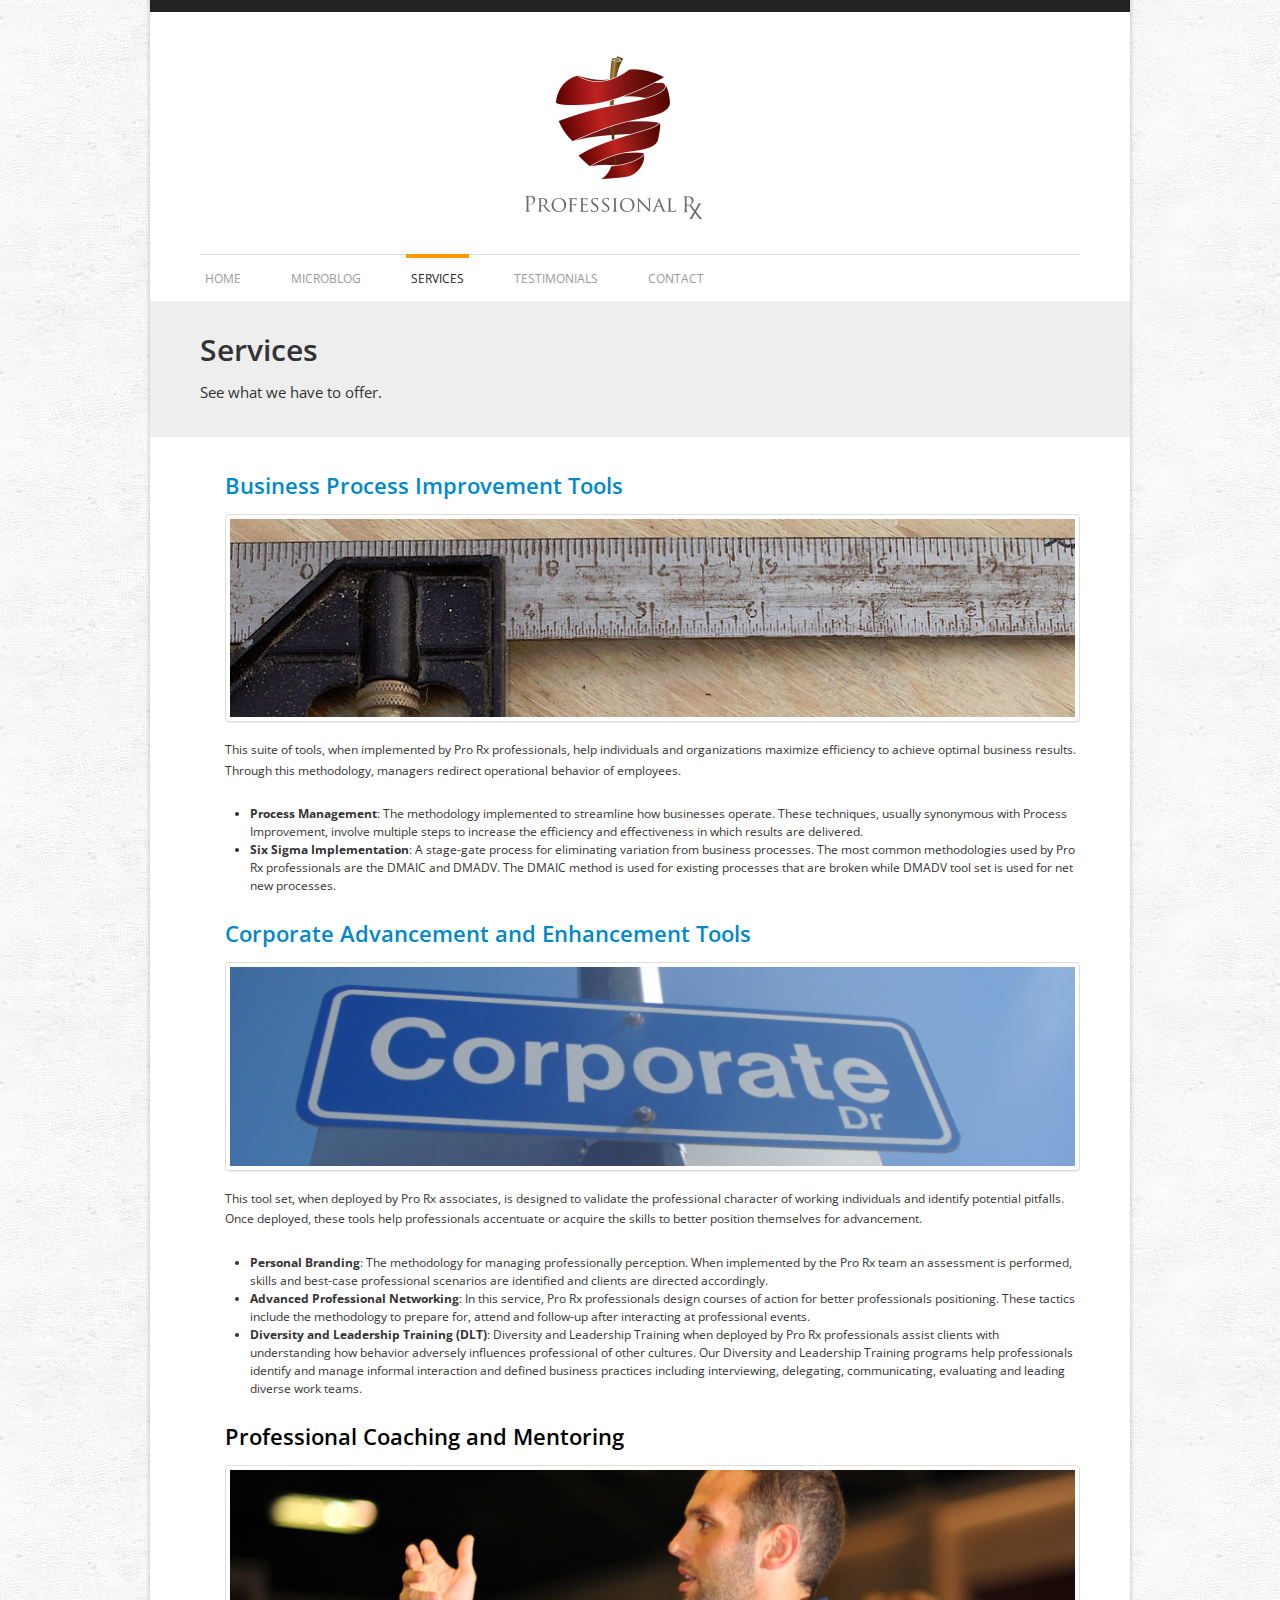
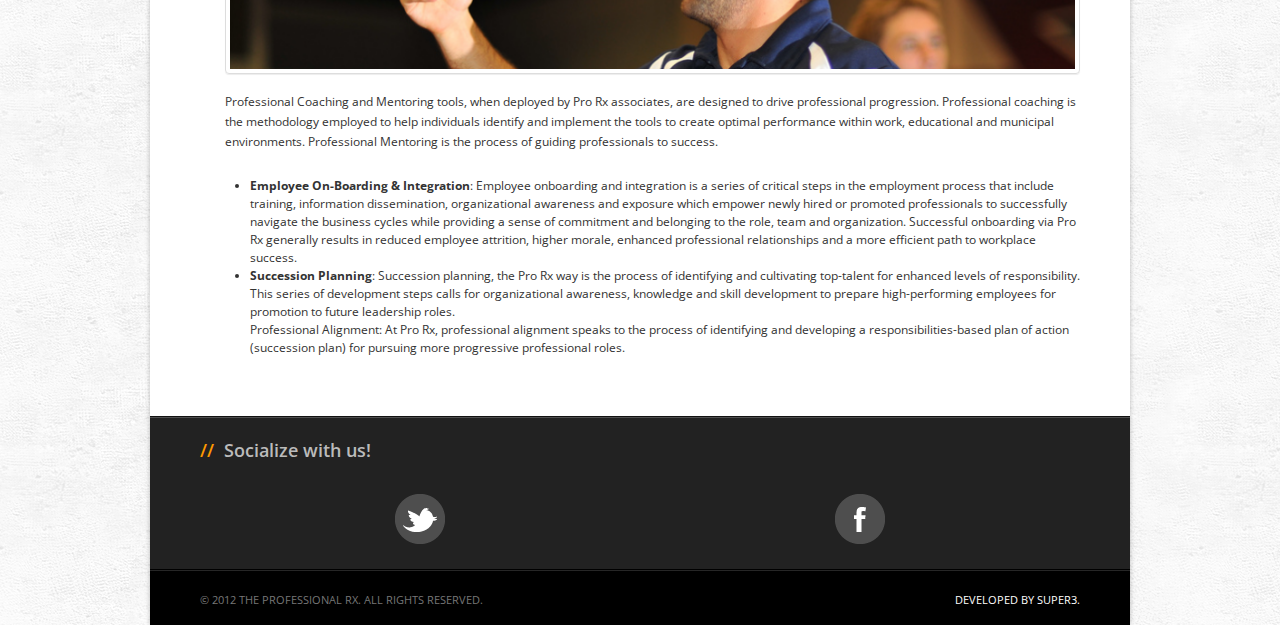
<file: new/services.html>
<!DOCTYPE html>
<html lang="en">
	<head>
		<meta charset="utf-8">
		<title>The Professional RX</title>

		<meta name="viewport" content="width=device-width, initial-scale=1.0, maximum-scale=1.0, user-scalable=no">
		<meta name="apple-mobile-web-app-capable" content="yes">    

		<link href="./css/bootstrap.min.css" rel="stylesheet">
		<link href="./css/focus.css" rel="stylesheet"> 
		<link href="./css/focus-responsive.css" rel="stylesheet">
		<link href="./css/pages/homepage.css" rel="stylesheet">  
		<link href="./css/style.css" rel="stylesheet">  

		<link rel="shortcut icon" href="./img/favicon.ico">

		<!-- Le HTML5 shim, for IE6-8 support of HTML5 elements -->
		<!--[if lt IE 9]>
			<script src="http://html5shim.googlecode.com/svn/trunk/html5.js"></script>
		<![endif]-->
	</head>

<body>
<div id="wrapper" class="clearfix">

	
	<div id="header">
		<div class="container">
			<h1 id="title" style="margin: 0px auto;">
				<a href="./index.html">The Professional RX</a>
			</h1>
		</div> <!-- /container -->
	</div> <!-- /header -->	

	
	<div id="nav" class="clearfix">	
		<div class="container">
			<ul id="main-nav">
				<li><a href="./index.html">Home</a></li>
				<li><a href="./microblog.html">Microblog</a></li>
				<li class="active"><a href="./services.html">Services</a></li>	
				<li><a href="./testimonials.html">Testimonials</a></li>
				<li><a href="./contact.html">Contact</a></li>				
			</ul>	
		</div> <!-- /container -->
	</div> <!-- /nav -->
	
	
	<div id="page-title">	
		<h1>Services</h1>
		<p>See what we have to offer.</p>
	</div> <!-- /page-title -->
	
	
	<div id="content">
		
		<div class="container">
			
			<div class="row">
				
				<div class="grid-12">
					
					<ul class="faq-list" style="list-style:none;">
						<li>
								<h2><a name="business">Business Process Improvement Tools</a></h2>
								<ul class="thumbnails">
									<li class="span4">
										<a href="#" class="thumbnail">
											<img src="img/tool.png" alt="">
										</a>
									</li>
								</ul>
								<p>This suite of tools, when implemented by Pro Rx professionals, help individuals and organizations maximize efficiency to achieve optimal business results. Through this methodology, managers redirect operational behavior of employees.</p>	

								<ul style="padding-bottom: 20px;">
								<li><b>Process Management</b>: The methodology implemented to streamline how businesses operate. These techniques, usually synonymous with Process Improvement, involve multiple steps to increase the efficiency and effectiveness in which results are delivered.</li> 
 
								<li><b>Six Sigma Implementation</b>: A stage-gate process for eliminating variation from business processes. The most common methodologies used by Pro Rx professionals are the DMAIC and DMADV. The DMAIC method is used for existing processes that are broken while DMADV tool set is used for net new processes.</li> 
								</ul>
						</li>

						<li>
								<h2><a name="corporate">Corporate Advancement and Enhancement Tools</a></h2>

								<ul class="thumbnails">
									<li class="span4">
										<a href="#" class="thumbnail">
											<img src="img/corp.png" alt="">
										</a>
									</li>
								</ul>
								<p>This tool set, when deployed by Pro Rx associates, is designed to validate the professional character of working individuals and identify potential pitfalls. Once deployed, these tools help professionals accentuate or acquire the skills to better position themselves for advancement.</p>	
								
								<ul style="padding-bottom: 20px;">
									<li><b>Personal Branding</b>: The methodology for managing professionally perception. When implemented by the Pro Rx team an assessment is performed, skills and best-case professional scenarios are identified and clients are directed accordingly.</li>

									<li><b>Advanced Professional Networking</b>: In this service, Pro Rx professionals design courses of action for better professionals positioning. These tactics include the methodology to prepare for, attend and follow-up after interacting at professional events.</li>

									<li><b>Diversity and Leadership Training (DLT)</b>: Diversity and Leadership Training when deployed by Pro Rx professionals assist clients with understanding how behavior adversely influences professional of other cultures.  Our Diversity and Leadership Training programs help professionals identify and manage informal interaction and defined business practices including interviewing, delegating, communicating, evaluating and leading diverse work teams.</li> 
								</ul>
								
						</li>

						<li>
								<h2><a name="coaching" style="color:black;">Professional Coaching and Mentoring</a></h2>

								<ul class="thumbnails">
									<li class="span4">
										<a href="#" class="thumbnail">
											<img src="img/coach.png" alt="">
										</a>
									</li>
								</ul>
								<p>Professional Coaching and Mentoring tools, when deployed by Pro Rx associates, are designed to drive professional progression. Professional coaching is the methodology employed to help individuals identify and implement the tools to create optimal performance within work, educational and municipal environments. Professional Mentoring is the process of guiding professionals to success.</p>	
								
								<ul style="padding-bottom: 20px;">
									<li><b>Employee On-Boarding &amp; Integration</b>: Employee onboarding and integration is a series of critical steps in the employment process that include training, information dissemination, organizational awareness and exposure which empower newly hired or promoted professionals to successfully navigate the business cycles while providing a sense of commitment and belonging to the role, team and organization. Successful onboarding via Pro Rx generally results in reduced employee attrition, higher morale, enhanced professional relationships and a more efficient path to workplace success.</li>

									<li><b>Succession Planning</b>: Succession planning, the Pro Rx way is the process of identifying and cultivating top-talent for enhanced levels of responsibility. This series of development steps calls for organizational awareness, knowledge and skill development to prepare high-performing employees for promotion to future leadership roles.</li>

									<li<b>Professional Alignment</b>: At Pro Rx, professional alignment speaks to the process of identifying and developing a responsibilities-based plan of action (succession plan) for pursuing more progressive professional roles.</li>
								</ul>
								
						</li>
					
					</ul>
					
				</div> <!-- /grid-12 -->
				
			</div> <!-- /row -->
			
		</div> <!-- /container -->
		
	</div> <!-- /content -->
	
	
	
	<div id="footer">

		<div class="container">

			<div class="row">

				<div class="grid-12">
					<h3><span class="slash">//</span> Socialize with us!</h3>
					<ul class="social-icons-container">						
						<li>
							<a href="https://twitter.com/TheProRx" class="social-icon social-icon-twitter">
								Twitter
							</a>
						</li>	
						<li>							
							<a href="javascript:;" class="social-icon social-icon-facebook">
								Facebook
							</a>
						</li>	
					</ul>
				</div> <!-- /grid-4 -->
				
			</div> <!-- /row -->
			
		</div> <!-- /container -->
		
	</div> <!-- /footer -->
	
	
	<div id="copyright">
		<div class="container">
			<div class="row">
				<div id="rights" class="grid-6">
				© 2012 The Professional RX. All Rights Reserved.
				</div> <!-- /grid-6 -->
	
				<div id="totop" class="grid-6">
					<a href="http://super3.org">Developed by Super3.</a>
				</div> <!-- /grid-6 -->
			</div> <!-- /row -->
		</div> <!-- /container -->
	</div> <!-- /copyright -->
	
</div> <!-- /wrapper -->

<!-- Le javascript
================================================== -->
<!-- Placed at the end of the document so the pages load faster -->
<script src="./js/jquery-1.7.2.min.js"></script>
<script src="./js/bootstrap.min.js"></script>
<script src="./js/focus.js"></script>

<script>
$(function () {
	$('#masthead-carousel').carousel ({ interval: false });
});
</script>
 
 </body>
</html>
</file>
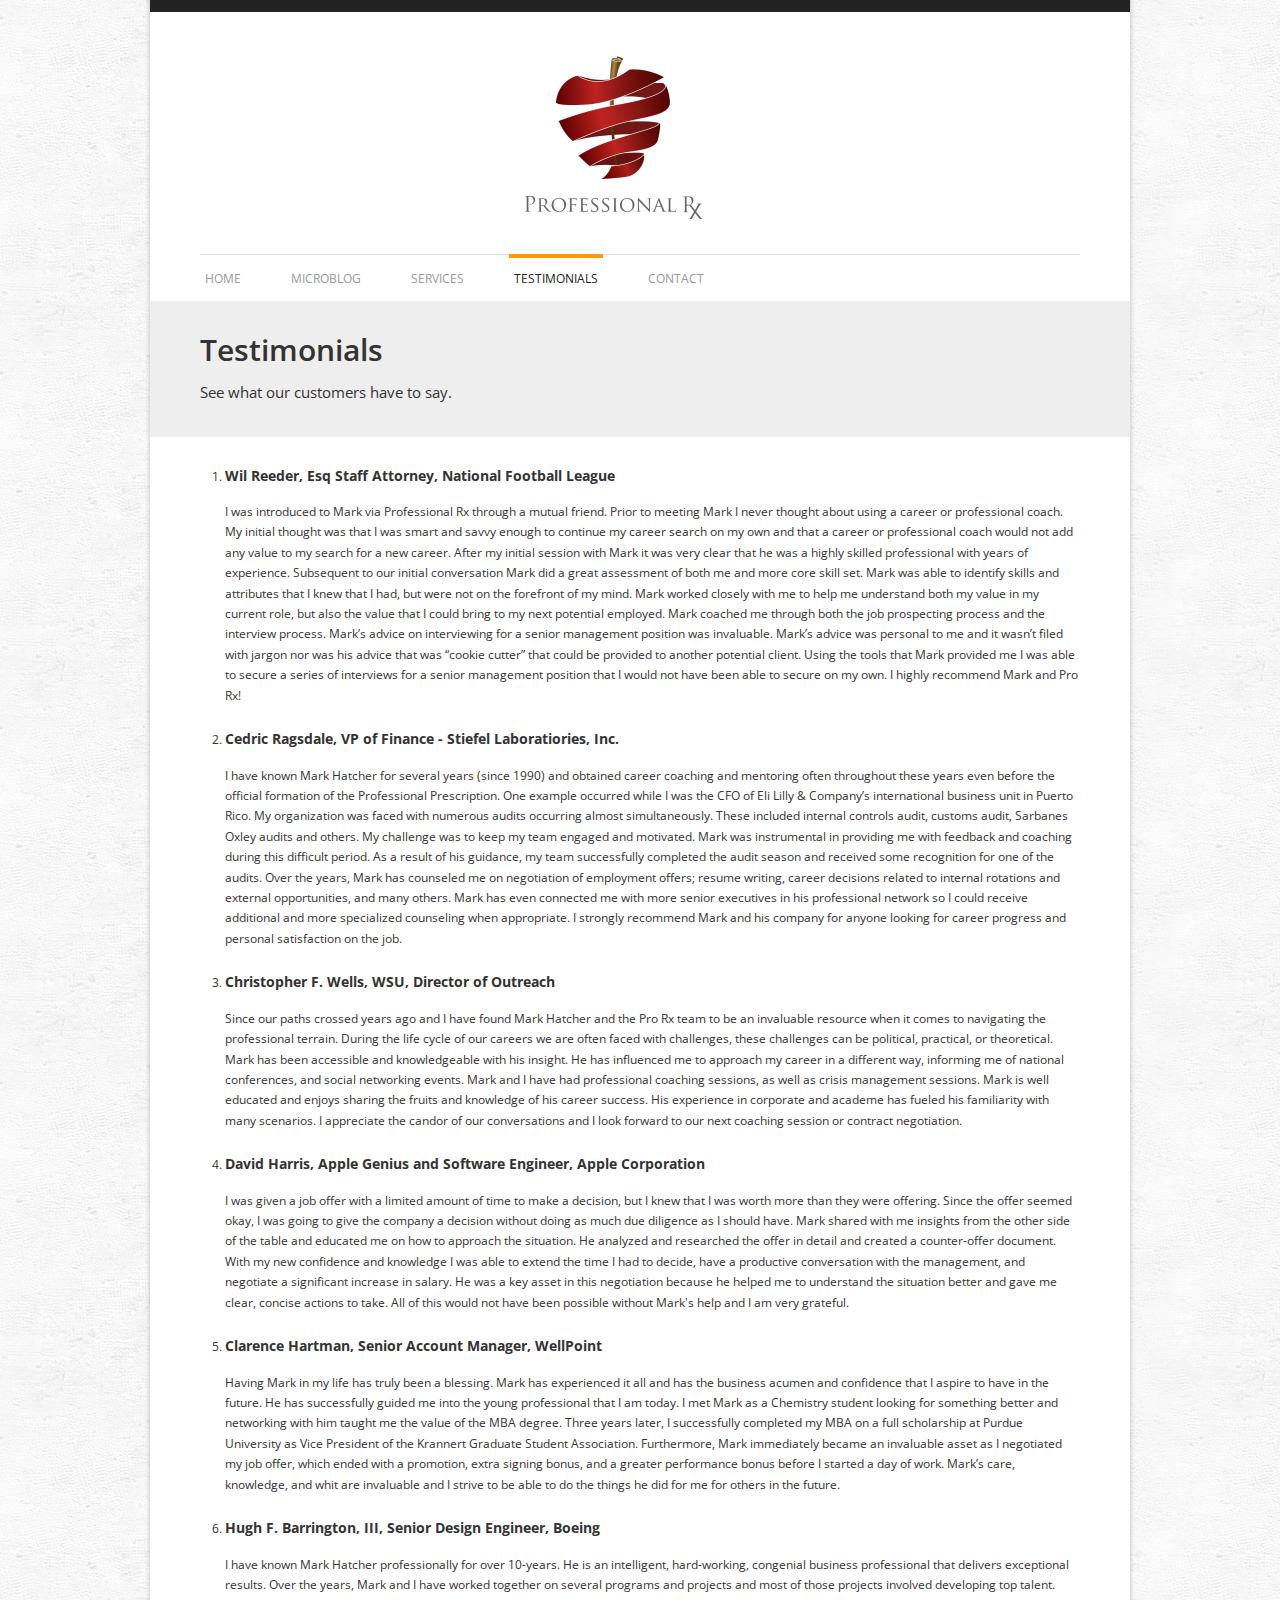
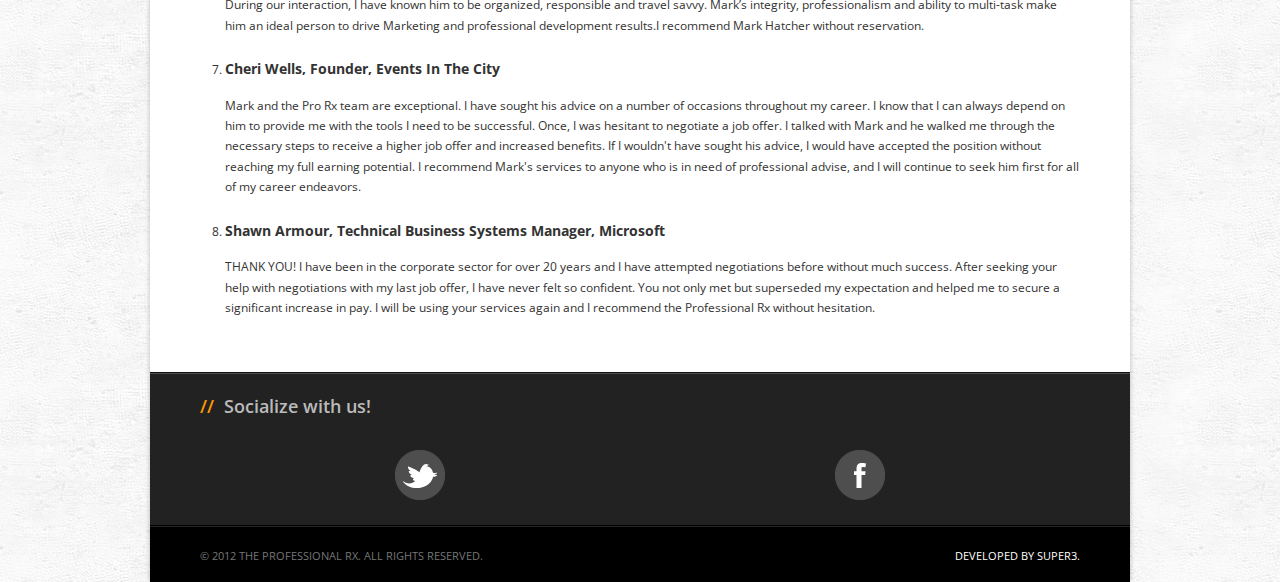
<file: new/testimonials.html>
<!DOCTYPE html>
<html lang="en">
	<head>
		<meta charset="utf-8">
		<title>The Professional RX</title>

		<meta name="viewport" content="width=device-width, initial-scale=1.0, maximum-scale=1.0, user-scalable=no">
		<meta name="apple-mobile-web-app-capable" content="yes">    

		<link href="./css/bootstrap.min.css" rel="stylesheet">
		<link href="./css/focus.css" rel="stylesheet"> 
		<link href="./css/focus-responsive.css" rel="stylesheet">
		<link href="./css/pages/homepage.css" rel="stylesheet">  
		<link href="./css/style.css" rel="stylesheet">  

		<link rel="shortcut icon" href="./img/favicon.ico">

		<!-- Le HTML5 shim, for IE6-8 support of HTML5 elements -->
		<!--[if lt IE 9]>
			<script src="http://html5shim.googlecode.com/svn/trunk/html5.js"></script>
		<![endif]-->
	</head>

<body>
<div id="wrapper" class="clearfix">

	
	<div id="header">
		<div class="container">
			<h1 id="title" style="margin: 0px auto;">
				<a href="./index.html">The Professional RX</a>
			</h1>
		</div> <!-- /container -->
	</div> <!-- /header -->	

	
	<div id="nav" class="clearfix">	
		<div class="container">
			<ul id="main-nav">
				<li><a href="./index.html">Home</a></li>
				<li><a href="./microblog.html">Microblog</a></li>
				<li><a href="./services.html">Services</a></li>	
				<li class="active"><a href="./testimonials.html">Testimonials</a></li>
				<li><a href="./contact.html">Contact</a></li>				
			</ul>	
		</div> <!-- /container -->
	</div> <!-- /nav -->
	
	
	<div id="page-title">	
		<h1>Testimonials</h1>
		<p>See what our customers have to say.</p>
	</div> <!-- /page-title -->
	
	
	<div id="content">
		
		<div class="container">
			
			<div class="row">
				
				<div class="grid-12">
					
					<ol class="faq-list">
						
						<li>
								<h4>Wil Reeder, Esq Staff Attorney, National Football League</h4>
								<p>I was introduced to Mark via Professional Rx through a mutual friend. Prior to meeting Mark I never thought about using a career or professional coach. My initial thought was that I was smart and savvy enough to continue my career search on my own and that a career or professional coach would not add any value to my search for a new career.  After my initial session with Mark it was very clear that he was a highly skilled professional with years of experience.  Subsequent to our initial conversation Mark did a great assessment of both me and more core skill set.  Mark was able to identify skills and attributes that I knew that I had, but were not on the forefront of my mind.  Mark worked closely with me to help me understand both my value in my current role, but also the value that I could bring to my next potential employed.  Mark coached me through both the job prospecting process and the interview process.  Mark’s advice on interviewing for a senior management position was invaluable. Mark’s advice was personal to me and it wasn’t filed with jargon nor was his advice that was “cookie cutter” that could be provided to another potential client.  Using the tools that Mark provided me I was able to secure a series of interviews for a senior management position that I would not have been able to secure on my own.  I highly recommend Mark and Pro Rx!</p>	
								
						</li>
						
						<li>
								<h4>Cedric Ragsdale, VP of Finance - Stiefel Laboratiories, Inc.</h4>
								<p>I have known Mark Hatcher for several years (since 1990) and obtained career coaching and mentoring often throughout these years even before the official formation of the Professional Prescription. One example occurred while I was the CFO of Eli Lilly & Company’s international business unit in Puerto Rico.  My organization was faced with numerous audits occurring almost simultaneously.   These included internal controls audit, customs audit, Sarbanes Oxley audits and others.  My challenge was to keep my team engaged and motivated.    Mark was instrumental in providing me with feedback and coaching during this difficult period.   As a result of his guidance, my team successfully completed the audit season and received some recognition for one of the audits.   Over the years, Mark has counseled me on negotiation of employment offers; resume writing, career decisions related to internal rotations and external opportunities, and many others.  Mark has even connected me with more senior executives in his professional network so I could receive additional and more specialized counseling when appropriate.    I strongly recommend Mark and his company for anyone looking for career progress and personal satisfaction on the job.</p>	
								
						</li>
						
						<li>
								<h4>Christopher F. Wells, WSU, Director of Outreach</h4>
								<p>Since our paths crossed years ago and I have found Mark Hatcher and the Pro Rx team to be an invaluable resource when it comes to navigating the professional terrain. During the life cycle of our careers we are often faced with challenges, these challenges can be political, practical, or theoretical. Mark has been accessible and knowledgeable with his insight. He has influenced me to approach my career in a different way, informing me of national conferences, and social networking events. Mark and I have had professional coaching sessions, as well as crisis management sessions. Mark is well educated and enjoys sharing the fruits and knowledge of his career success. His experience in corporate and academe has fueled his familiarity with many scenarios. I appreciate the candor of our conversations and I look forward to our next coaching session or contract negotiation.</p>	
						</li>
						
						<li>
								<h4>David Harris, Apple Genius and Software Engineer, Apple Corporation</h4>
								<p>I was given a job offer with a limited amount of time to make a decision, but I knew that I was worth more than they were offering.  Since the offer seemed okay, I was going to give the company a decision without doing as much due diligence as I should have.  Mark shared with me insights from the other side of the table and educated me on how to approach the situation.  He analyzed and researched the offer in detail and created a counter-offer document.  With my new confidence and knowledge I was able to extend the time I had to decide, have a productive conversation with the management, and negotiate a significant increase in salary.  He was a key asset in this negotiation because he helped me to understand the situation better and gave me clear, concise actions to take.  All of this would not have been possible without Mark's help and I am very grateful. </p>	
								
						</li>
						
						<li>
							
								<h4>Clarence Hartman, Senior Account Manager, WellPoint</h4>
								<p>Having Mark in my life has truly been a blessing. Mark has experienced it all and has the business acumen and confidence that I aspire to have in the future.  He has successfully guided me into the young professional that I am today.  I met Mark as a Chemistry student looking for something better and networking with him taught me the value of the MBA degree.  Three years later, I successfully completed my MBA on a full scholarship at Purdue University as Vice President of the Krannert Graduate Student Association.  Furthermore, Mark immediately became an invaluable asset as I negotiated my job offer, which ended with a promotion, extra signing bonus, and a greater performance bonus before I started a day of work.  Mark’s care, knowledge, and whit are invaluable and I strive to be able to do the things he did for me for others in the future.</p>	
								
						</li>
						
						<li>
								<h4>Hugh F. Barrington, III, Senior Design Engineer, Boeing</h4>
								<p>I have known Mark Hatcher professionally for over 10-years. He is an intelligent, hard-working, congenial business professional that delivers exceptional results.  Over the years, Mark and I have worked together on several programs and projects and most of those projects involved developing top talent.  During our interaction, I have known him to be organized, responsible and travel savvy.  Mark’s integrity, professionalism and ability to multi-task make him an ideal person to drive Marketing and professional development results.I recommend Mark Hatcher without reservation.</p>	
								
						</li>
						
						<li>
							
								<h4>Cheri Wells, Founder, Events In The City</h4>
								<p>Mark and the Pro Rx team are exceptional. I have sought his advice on a number of occasions throughout my career. I know that I can always depend on him to provide me with the tools I need to be successful. Once, I was hesitant to negotiate a job offer. I talked with Mark and he walked me through the necessary steps to receive a higher job offer and increased benefits. If I wouldn't have sought his advice, I would have accepted the position without reaching my full earning potential. I recommend Mark's services to anyone who is in need of professional advise, and I will continue to seek him first for all of my career endeavors.</p>	
								
						</li>
						
						<li>
							
								<h4>Shawn Armour, Technical Business Systems Manager, Microsoft</h4>
								<p>THANK YOU! I have been in the corporate sector for over 20 years and I have attempted negotiations before without much success.  After seeking your help with negotiations with my last job offer, I have never felt so confident.  You not only met but superseded my expectation and helped me to secure a significant increase in pay. I will be using your services again and I recommend the Professional Rx without hesitation.</p>	
								
						</li>
					
					</ol>
					
				</div> <!-- /grid-12 -->
				
			</div> <!-- /row -->
			
		</div> <!-- /container -->
		
	</div> <!-- /content -->
	
	
	
	<div id="footer">

		<div class="container">

			<div class="row">

				<div class="grid-12">
					<h3><span class="slash">//</span> Socialize with us!</h3>
					<ul class="social-icons-container">						
						<li>
							<a href="https://twitter.com/TheProRx" class="social-icon social-icon-twitter">
								Twitter
							</a>
						</li>	
						<li>							
							<a href="javascript:;" class="social-icon social-icon-facebook">
								Facebook
							</a>
						</li>	
					</ul>
				</div> <!-- /grid-4 -->
				
			</div> <!-- /row -->
			
		</div> <!-- /container -->
		
	</div> <!-- /footer -->
	
	
	<div id="copyright">
		<div class="container">
			<div class="row">
				<div id="rights" class="grid-6">
				© 2012 The Professional RX. All Rights Reserved.
				</div> <!-- /grid-6 -->
	
				<div id="totop" class="grid-6">
					<a href="http://super3.org">Developed by Super3.</a>
				</div> <!-- /grid-6 -->
			</div> <!-- /row -->
		</div> <!-- /container -->
	</div> <!-- /copyright -->
	
</div> <!-- /wrapper -->

<!-- Le javascript
================================================== -->
<!-- Placed at the end of the document so the pages load faster -->
<script src="./js/jquery-1.7.2.min.js"></script>
<script src="./js/bootstrap.min.js"></script>
<script src="./js/focus.js"></script>

<script>
$(function () {
	$('#masthead-carousel').carousel ({ interval: false });
});
</script>
 
 </body>
</html>
</file>
<file: new/css/focus-responsive.css>
/*------------------------------------------------------------------

[Responsive Stylesheet]

	Project:		Focus Business Responsive
	Version:		1.0
	Last change:	06/24/2012
	Assigned to:	Rod Howard (rh)


[Table of contents]

	1. Max Width: 767px

-------------------------------------------------------------------*/



/*------------------------------------------------------------------
[1. Max Width: 767px]
*/

@media (max-width: 767px) {
	
	body {
		padding: 0;
	}
	
	#wrapper {
		width: auto;
		padding: 0;	
	}
	
	#header {
		padding: 25px 0;
		
		text-align: center;
	}
	
	#header h1 {
		display: inline-block;
	}
	
	#nav {
		padding: 0 25px;
	}
	
	#main-nav {
		display: none;
	}
	
	#responsive-nav {
		display: block;
	}
	
	#masthead {
		height: auto;
		
		-moz-box-shadow: none;
		-webkit-box-shadow: none;
		box-shadow: none;
	}
	
	#masthead .masthead-details {
		position: static;
		
		display: block;
		
		width: auto;
		height: auto;
	}
	
	.masthead-details h2 {
		margin-bottom: .75em;
		
		font-size: 20px;
	}
	
	.masthead-details p {	
		font-size: 11px;	
	}
	
	#masthead .carousel-control {
		top: 5%;
		left: 20px;
		
		width: 25px;
		height: 25px;
		margin-top: 0;
		
		font-size: 30px;
		line-height: 19px;
		
		opacity: .80;
	}
	
	#masthead .carousel-control.right {
		left: auto;
		right: 20px;
	}
	
	
	
	#page-title {
		padding: 20px;
		margin-right: 0;
		margin-bottom: 1em;
		margin-left: 0;
		
		text-align: center;
	}
	
	#welcome h1 {
		padding: 0 20px;
	}
	
	#content {
		padding: 20px;
	}
	
	#copyright {
		padding: 20px;
		margin: 0;
	}
	
	#copyright #totop {
		text-align: left;
	}
	
	#footer {
		padding: 20px;
		margin: 0;
	}
	
	[class^="grid-"] {
		float: none;
		
		width: auto;		
		margin: 0 0 3em 0;
	}
	
	#copyright [class^="grid-"] {
		margin-bottom: 1em;
	}
	
	.thumbnail {
		display: inline-block;
	}
}
</file>
<file: new/css/pages/homepage.css>
.about-container .about-item {
	padding-right: 2em;
}

.about-container .choose-item h3 i {
	margin-right: .4em;
	
	color: #F90;
}

.about-container .choose-item h3 {
	margin-bottom: 0;
	
	font-size: 14px;
}

.work-container .work-item .thumbnail {
	margin-bottom: 1.5em;
}

.service-container .service-item h3 {
	font-size: 14px;	
}

.service-container .service-item h3 i {
	position: relative;
	top: 3px;
	
	margin-right: .25em;
	
	color: #F90;
	
	font-size: 24px;
}
</file>
<file: new/css/style.css>
#title {
	margin: 0px auto;
	padding: 65px 0px 65px 0px;
}
.sub { 
	padding-bottom: 25px; 
}
</file>
<file: new/docs/js/google-code-prettify/prettify.css>
.com { color: #93a1a1; }
.lit { color: #195f91; }
.pun, .opn, .clo { color: #93a1a1; }
.fun { color: #dc322f; }
.str, .atv { color: #D14; }
.kwd, .linenums .tag { color: #1e347b; }
.typ, .atn, .dec, .var { color: teal; }
.pln { color: #48484c; }

.prettyprint {
  padding: 8px;
  background-color: #f7f7f9;
  border: 1px solid #e1e1e8;
}
.prettyprint.linenums {
  -webkit-box-shadow: inset 40px 0 0 #fbfbfc, inset 41px 0 0 #ececf0;
     -moz-box-shadow: inset 40px 0 0 #fbfbfc, inset 41px 0 0 #ececf0;
          box-shadow: inset 40px 0 0 #fbfbfc, inset 41px 0 0 #ececf0;
}

/* Specify class=linenums on a pre to get line numbering */
ol.linenums {
  margin: 0 0 0 33px; /* IE indents via margin-left */
} 
ol.linenums li {
  padding-left: 12px;
  color: #bebec5;
  line-height: 18px;
  text-shadow: 0 1px 0 #fff;
}
</file>
<file: new/css/focus.css>
@import url("font-awesome.css");
@import url(http://fonts.googleapis.com/css?family=Open+Sans:400,600,800);


/*------------------------------------------------------------------

[Layout Stylesheet]

	Project:		Focus Business
	Version:		1.0
	Last change:	06/24/2012
	Assigned to:	Rod Howard (rh)


[Table of contents]

	1. Global
	2. Wrapper / #wrapper
	3. Header / #header
	4. Nav / #nav
	5. Responsive Nav / #responsive-nav
	6. Masthead / #masthead
	7. Page Title / #page-title
	8. Welcome / #welcome
	9. Content / #content
	10. Footer / #footer
	11. Copyright / #copyright
	12. Grid / .grid
	13. Miscellaneous

-------------------------------------------------------------------*/



/*------------------------------------------------------------------
[1. Global]
*/

body {
	margin: 0;
	
	font: 12px/1.7em 'Open Sans', arial, sans-serif;
	
	background: #DDD url(../img/bg.png) repeat 0 0;
}

p {	
	margin-bottom: 2em;
	
	font: 12px/1.7em 'Open Sans', arial, sans-serif;
}

h1 {
	margin-bottom: .25em;
}

h2 {
	margin-bottom: .5em;
	
	font-size: 22px;
	font-weight: 600;	
}

h3 {
	margin-bottom: .75em;
	
	font-weight: 600
}

h4, h5, h6 {
	margin-bottom: 1.25em;
}

input {
	font: 13px/1.7em 'Open Sans', arial, sans-serif;
}




/*------------------------------------------------------------------
[2. Wrapper]
*/

#wrapper {
	width: 880px;
	padding: 0 50px;
	margin: 0 auto;
	
	background: #FFF;
	
	border: 1px solid #DDD\9;
	border-top: 12px solid #222;
	border-bottom: none;
	
	-moz-box-shadow: 0 0 5px rgba(0,0,0,.25);
	-webkit-box-shadow: 0 0 5px rgba(0,0,0,.25);
	box-shadow: 0 0 5px rgba(0,0,0,.25);
}




/*------------------------------------------------------------------
[3. Header]
*/

#header {
	padding: 35px 0;
}

#header h1 {
	overflow: hidden;
	
	width: 252px;
	height: 42px;
	margin: 0;
	
	line-height: 600px;
	
	background: url(../img/title.png) no-repeat 0 0;
}

#header h1 a {
	display: block;
}




/*------------------------------------------------------------------
[4. Nav]
*/

#nav {
	margin-bottom: .5em;
}

#nav .container > #main-nav {
	padding: 0;
	margin: 0;
	
	border-top: 1px solid #DDD;
}

#nav .container > #main-nav > li {
	position: relative;
	top: -1px;
	
	float: left;
	
	padding: 0 40px 0 0;
	margin: 0;
	
	list-style: none;
	
	border-top: 1px solid #DDD;
}

#nav .container > #main-nav > li:last-child {
	padding-right: 0;
}

#nav .container > #main-nav > li > a {
	position: relative;
	top: -1px;
	
	display: block;
	
	padding: 15px 5px 5px;
	
	color: #999;
	
	text-transform: uppercase;
	
	border-top: 1px solid transparent;
}

#nav .container > #main-nav > li > a:hover,
#nav .container > #main-nav > li.dropdown.open > a {
	color: #333;
	
	text-decoration: none;
	
	border-top-color: #333;
	border-top-width: 1px;
}

#nav .container > #main-nav > li.active a {
	padding-top: 12px;
	
	color: #222;
	
	border-top-color: #F90;
	border-top-width: 4px;
}

#nav .container > #main-nav > li > a > .caret {
	position: relative;
	top: -2px;
	
	margin-left: .5em;
}

#nav .dropdown-menu a:hover {
	background-color: #F90;
}

#nav .dropdown-menu > li > a {
	padding: 6px 12px;
}

#nav .dropdown-menu i {
	margin-right: .5em;
	
	font-size: 14px;
}

#nav .dropdown-menu::before {
	content: '';
	display: inline-block;
	border-left: 7px solid transparent;
	border-right: 7px solid transparent;
	border-bottom: 7px solid #CCC;
	border-bottom-color: rgba(0, 0, 0, 0.2);
	position: absolute;
	top: -7px;
	left: 9px;
}

#nav .dropdown-menu::after {
	content: '';
	display: inline-block;
	border-left: 6px solid transparent;
	border-right: 6px solid transparent;
	border-bottom: 6px solid white;
	position: absolute;
	top: -6px;
	left: 10px;
}




/*------------------------------------------------------------------
[5. Responsive Nav / #responsive-nav]
*/

#responsive-nav-trigger {
	width: auto;
	padding: 5px 10px;
	
	background-color: #F8F8F8;
	background-image: url(../img/responsive-nav-bg.png);
	background-position: center right;
	background-repeat: no-repeat;
	
	color: #8F8F8F;
	
	font-size: 12px;
	line-height: 1.5;
			
	border: 1px solid #E8E8E8;
	
	cursor: pointer;
	
	-webkit-border-radius: 5px;
	-moz-border-radius: 5px;
	border-radius: 5px;
}

#responsive-nav-trigger.open {
	-webkit-border-bottom-right-radius: 0;
	-webkit-border-bottom-left-radius: 0;
	-moz-border-radius-bottomright: 0;
	-moz-border-radius-bottomleft: 0;
	border-bottom-right-radius: 0;
	border-bottom-left-radius: 0;
}
		
#responsive-nav {
	position: relative;
	z-index: 1001;
	
	display: none;
	
	margin: 0 0 2em;
}

#responsive-nav-items {
	display: none;
	
	padding: 12px 10px;
	margin: 0 0 1.5em;
	
	background: #F8F8F8;
	
	border: 1px solid #e3e3e3;
	border-top: none;
	
	-webkit-border-bottom-right-radius: 5px;
	-webkit-border-bottom-left-radius: 5px;
	-moz-border-radius-bottomright: 5px;
	-moz-border-radius-bottomleft: 5px;
	border-bottom-right-radius: 5px;
	border-bottom-left-radius: 5px;
}

#responsive-nav-items ul {
	padding: 0;
	margin: 0;
}

#responsive-nav-items li {	
	list-style: none;
}

#responsive-nav-items > li > ul > li > a {
	padding-left: 30px;
}

#responsive-nav-items a {
	padding: 8px 10px;
	
	display: block;
	
	color: #222;
	
	font-size: 13px;
	font-weight: 600;
	
	-moz-border-radius: 5px;
	-webkit-border-radius: 5px;
	border-radius: 5px;
}

#responsive-nav-items a:hover {
	text-decoration: none;
	
	background: #DDD;
}

#responsive-nav-items li.active a {
	color: #FFF;
	
	text-decoration: none;
	
	background: #F90;
}




/*------------------------------------------------------------------
[6. Masthead]
*/

#masthead {
	position: relative;
	
	height: 375px;
	margin-bottom: 2.5em;
	
	-moz-box-shadow: 1px 1px 6px rgba(0,0,0,.5);	
	-webkit-box-shadow: 1px 1px 6px rgba(0,0,0,.5);
	box-shadow: 1px 1px 6px rgba(0,0,0,.5);
}

.masthead-details {
	position: absolute;
	top: 0;
	right: 0;
	
	width: 225px;
	height: 335px;
	padding: 20px;
	
	color: #FFF;
	
	background: #333;	
	background: rgba(0,0,0,.70);
	
	text-shadow: 1px 1px 1px rgba(0,0,0,.4);
}

.masthead-details h2 {
	margin-bottom: .75em;
	
	font-size: 28px;
}

.masthead-details p {	
	font-size: 14px;	
}

#masthead .carousel-control {
	top: 50%;
	left: -72px;
	
	line-height: 26px;
	
	opacity: .35;
	
	-webkit-border-radius: 0;
	-moz-border-radius: 0;
	border-radius: 0;
}

#masthead .carousel-control:hover {
	opacity: .80;
}

#masthead .carousel-control.right {
	left: auto;
	right: -72px;
}




/*------------------------------------------------------------------
[7. Page Title / #page-title]
*/

#page-title {    	
	padding: 30px 50px;
	margin: 0 -50px 2.5em;
	
	border-top: 1px solid #EEE;
	border-bottom: 1px solid #EEE;
	
	background: #EEE;
}

#page-title h1 {
	margin-bottom: .40em;
	
	font-weight: 600;
}

#page-title p {
	margin-bottom: 0;
	
	font-size: 15px;
}




/*------------------------------------------------------------------
[8. Welcome]
*/
#welcome h1 {
	padding: 0 80px;
	
	color: #777;
	
	font-size: 22px;
	font-style: italic;
	font-weight: 600;
	line-height: 1.75em;
}

#welcome {
	
	text-align: center;
}




/*------------------------------------------------------------------
[9. Content]
*/

#content {
	
}



/*------------------------------------------------------------------
[10. Footer]
*/
#footer {
	clear: both;
	
	padding: 20px 50px;
	margin: 2.5em -50px 0;
	
	color: #BBB;
	
	background: #222;
	
	border-top: 1px solid #111;
	
	-moz-box-shadow: inset 0 1px 0 rgba(255,255,255,0.2);
	-webkit-box-shadow: inset 0 1px 0 rgba(255,255,255,0.2);
	box-shadow: inset 0 1px 0 rgba(255,255,255,0.2);
}

#footer .row {
	margin-bottom: 0;
}

#footer #footer-logo {		
	overflow: hidden;
	
	width: 212px;
	height: 33px;
	margin-bottom: .75em;
	
	line-height: 600px;
	
	background: url(../img/footer-logo.png) no-repeat 0 0;
}

#footer a {
	color: #FFF;
}



/*------------------------------------------------------------------
[11. Copyright]
*/
#copyright {
	clear: both;
	
	padding: 20px 50px 15px 50px;
	margin: 0 -50px;
	
	color: #777;
	
	font-size: 11px;
	text-transform: uppercase;
	
	background: #000;
	
	border-top: 1px solid #000;
	
	-moz-box-shadow: inset 0 1px 0 rgba(255,255,255,0.15);
	-webkit-box-shadow: inset 0 1px 0 rgba(255,255,255,0.15);
	box-shadow: inset 0 1px 0 rgba(255,255,255,0.15);
}

#copyright #rights {
	
}

#copyright #totop {
	text-align: right;
}

#copyright a {
	color: #FFF;
}




/*------------------------------------------------------------------
[12. Grid]
*/

[class^="grid-"] {
	float: left;
	
	margin: 0 0 0 20px;
}

.grid-1 { width: 55px; }
.grid-2 { width: 130px; }
.grid-3 { width: 205px; }
.grid-4 { width: 280px; }
.grid-5 { width: 355px; }
.grid-6 { width: 430px; }
.grid-7 { width: 505px; }
.grid-8 { width: 580px; }
.grid-9 { width: 655px; }
.grid-10 { width: 730px; }
.grid-11 { width: 805px; }
.grid-12 { width: 880px; }


.append-12 { padding-right: 900px; }
.append-11 { padding-right: 825px; }
.append-10 { padding-right: 750px; }
.append-9 { padding-right: 675px; }
.append-8 { padding-right: 600px; }
.append-7 { padding-right: 525px; }
.append-6 { padding-right: 450px; }
.append-5 { padding-right: 375px; }
.append-4 { padding-right: 300px; }
.append-3 { padding-right: 225px; }
.append-2 { padding-right: 150px; }
.append-1 { padding-right: 75px; }


.prepend-12 { padding-left: 900px; }
.prepend-11 { padding-left: 825px; }
.prepend-10 { padding-left: 750px; }
.prepend-9 { padding-left: 675px; }
.prepend-8 { padding-left: 600px; }
.prepend-7 { padding-left: 525px; }
.prepend-6 { padding-left: 450px; }
.prepend-5 { padding-left: 375px; }
.prepend-4 { padding-left: 300px; }
.prepend-3 { padding-left: 225px; }
.prepend-2 { padding-left: 150px; }
.prepend-1 { padding-left: 75px; }



.row [class^="grid-"]:first-child {
	margin-left: 0;
}

.row.nopad [class^="grid-"] {
	margin-bottom: 0;
}

.row.divider:last-child {
	margin-bottom: 0;
	
	border: none;
}

.row-divider {
	
	margin: 1.5em 0 3em;
	
	border: none;
	border-bottom: 1px dotted #CCC;
}




/*------------------------------------------------------------------
[13. Miscellaneous]
*/

.slash {
	padding-right: .25em;
	
	color: #F90;
}


.social-icons-container {
	width: 100%;
	display: table;
	padding: 0;
	margin: 2.5em 0 0;
	
	list-style: none;
}

.social-icons-container li {
	width: 33%;
	display: table-cell;	
	
	text-align: center;			
}

.social-icon {
	width: 50px;
	height: 50px;
	display: inline-block;
	overflow: hidden;	
	
	line-height: 600px;
	
	background: url(../img/social/social-sprite.png) no-repeat 0 0;					
}

.social-icon-twitter {
	background-position: 0 0;					
}

.social-icon-twitter:hover {
	background-position: 0 -50px;					
}

.social-icon-googleplus {
	background-position: -50px 0;
}

.social-icon-googleplus:hover {
	background-position: -50px -50px;
}

.social-icon-facebook {
	background-position: -100px 0;	
}

.social-icon-facebook:hover {
	background-position: -100px -50px;	
}


.clearfix,
.row { zoom: 1; }
.clearfix:before,
.row:before,
.clearfix:after,
.row:after { content: ""; display: table; }
.clearfix:after,
.row:after { clear: both; }
</file>
<file: new/docs/css/docs.css>
@import url("../../css/font-awesome.css");
@import url(http://fonts.googleapis.com/css?family=Open+Sans:400,600,800);

/*------------------------------------------------------------------

[Layout Stylesheet]

	Project:		Adminia Admin
	Version:		1.0
	Last change:	05/11/2012
	Assigned to:	Rod Howard (rh)


[Table of contents]

	1. Global
	2. Navbar / .navbar
	3. Main Nav / #main-nav
	4. Content / #content
	5. Footer / #footer
	6. Widget / .widget
	7. Miscellaneous

-------------------------------------------------------------------*/



/*------------------------------------------------------------------
[1. Global]
*/

* {
	-moz-box-sizing: border-box;
	-webkit-box-sizing: border-box;
	box-sizing: border-box;
}

body {
	padding-top: 50px;
	margin: 25px 0;
	
	font: 13px/1.7em 'Open Sans', arial, sans-serif;
	
	background: url(../../img/bg.png) repeat 0 0;
}

p {	
	margin-bottom: 1.5em;
	
	font: 13px/1.7em 'Open Sans', arial, sans-serif;
}

h1 {
	padding-bottom: .5em;
	margin-bottom: .25em;
	
	font-size: 32px;
	font-weight: 600;
}

	h1 i {
		margin-right: .35em;
	}

h2 {
	margin-bottom: .5em;
	
	color: #3C4049;
}

h3 {
	padding-top: 65px;
	margin-bottom: .75em;
	
	font-weight: 600;
	color: #6D3D92;
}

h4, h5, h6 {
	margin-bottom: 1.25em;
	
	color: #666;
}

hr {
	clear: both;
	
	margin-top: 3em;
	margin-bottom: -2.5em;
	
	border-top: 1px dotted #CCC;
	
}

hr.full {
	margin-bottom: 2em;
}

.navbar .brand {
	font-size: 20px;
	font-weight: 600;
}

.toc {
	margin-top: 1em;
}

.toc li {
	margin-bottom: .75em;
}

.demo a {
	color: #F90 !important;
	
	font-weight: 600;
}

.nav-list > li > a {
	padding: 5px 15px;
	
	color: #444;
	
	border-radius: 5px;
}

.nav-list > li.active > a,
.nav-list > li.active > a:hover {
	background-color: #444;
}

.third-party-doc {
	font-size: 16px;	
}

.list-class {
	float: left;
	
	width: 100%;
	margin-top: 1em;
	margin-bottom: 2em;
}

.list-class li {
	float: left;
	
	width: 32.5%;
	margin-bottom: 1.5em;
}

.clear {
	clear: boxh;
}

#wrapper {
		position: relative;
		
		width: 940px;
		margin: 0 auto;
		
		background: transparent;
	}
	
	#nav {
		position: relative;
		
		float: left;
			
		width: 205px;
		padding: 20px 10px 20px 10px;
		
		font-size: 12px;
		
		background: #F2F7F9;
		
		border: 1px solid #CCC;
		
		box-shadow: 1px 1px 3px rgba(0,0,0,.15);
		
		border-radius: 5px;
	}
	
	#content {
		position: relative;
		
		float: right;
		
		width: 705px;
		min-height: 800px;
		padding: 40px 40px;
		margin-bottom: 5em;
		
		background: #FFF;
		
		border: 1px solid #CCC;
		
		box-shadow: 1px 1px 3px rgba(0,0,0,.25);
		
		border-radius: 5px;
	}
	
	#content .content {
		display: none;
	}
	
	
	
	
.shortcuts {
	text-align: left;	
}

.shortcuts .shortcut { 
	width: 23.0%;
	display: inline-block;
	padding: 12px 0;
	margin: 0 1% 1.5em;
	vertical-align: top;	
	
	text-align: center;
	text-decoration: none;
	
	background: #F3F3F3;
	
	border-radius: 5px;
}

.shortcuts .shortcut .shortcut-icon {
	margin-top: .25em;
	margin-bottom: .5em;
	
	font-size: 32px;
	color: #3C4049;
	
	filter: alpha(opacity=85);
	opacity: .85;
}

.shortcuts .shortcut:hover {	
	background: #E8E8E8;
}

.shortcuts .shortcut-label {
	display: block;
	
	font-weight: 400;
	color: #3C4049;
}




#toTop {
	width:100px;
        border:1px solid #ccc;
        background:#f7f7f7;
        text-align:center;
        padding:5px;
        position:fixed; /* this is the magic */
        bottom:10px; /* together with this to put the div at the bottom*/
        right:10px;
        cursor:pointer;
        display:none;
        color:#333;
        font-family:verdana;
        font-size:11px;
}
</file>
<file: new/css/components/plans.css>
/*------------------------------------------------------------------

[Pricing Plans Stylesheet]

	Project:		Bootstrap Landing Template
	Version:		1.0
	Last change:	04/26/2012
	Assigned to:	Rod Howard (rh)
	

-------------------------------------------------------------------*/


/*-- Plan Container --*/

.plan-container {
    position: relative;
    float: left;    
    
    margin-bottom: 2em;
}

/*-- Plan --*/

.plan {
    margin-right: 6px;
    
    border-radius: 4px;
}


/*-- Plan Header --*/

.plan-header {
    text-align: center;
    color: #FFF;
    
    background-color: #686868;
    
    -webkit-border-top-left-radius: 4px;
	-webkit-border-top-right-radius: 4px;
	-moz-border-radius-topleft: 4px;
	-moz-border-radius-topright: 4px;
	border-top-left-radius: 4px;
	border-top-right-radius: 4px;
    
    text-shadow: 1px 1px 1px rgba(0, 0, 0, 0.4);
}

.plan-title {
    padding: 10px 0;
    
	font-size: 16px;
    color: #FFF;

    border-bottom: 1px solid rgba(0, 0, 0, 0.3);
    
    border-radius: 4px 4px 0 0;
}

.plan-price {
	padding: 20px 0 10px;
	
    font-size: 66px;
    line-height: 0.8em;
    
	background-color: #797979;
	
    border-top: 1px solid rgba(255, 255, 255, 0.2);
}

.plan-price span.term {
    display: block;
    margin-bottom: 0;
    
    font-size: 13px;
    line-height: 0;
    padding: 2em 0 1em;
}

.plan-price span.note {
	position: relative;
	top: -40px;
	
	display: inline;
	
    font-size: 17px;
    line-height: 0.8em;
}



/*-- Best Value Highlight --*/

.plan-container.best-value .plan-header {
	background-color: #D98200;
}

.plan-container.best-value .plan-price {
	background-color: #F90;
}



/*-- Plan Features --*/

.plan-features {
	border: 1px solid #DDD;	
	border-bottom: none;
}

.plan-features {
	padding-bottom: 1em;
}

.plan-features ul {
	padding: 0;
	margin: 0;
	
	list-style: none;
}

.plan-features li {	
	padding: 1em 0;
	margin: 0 2em;
	
	text-align: center;
	
	border-bottom: 1px dotted #CCC;
}

.plan-features li:last-child {
	border-bottom: none;
}


/*-- Plan Actions --*/

.plan-actions {
	padding: 1.15em 0;
	
	background: #F2F2F2;
	
	background-color: whiteSmoke;
	background-image: -moz-linear-gradient(top, #F8F8F8, #E6E6E6);
	background-image: -ms-linear-gradient(top, #F8F8F8, #E6E6E6);
	background-image: -webkit-gradient(linear, 0 0, 0 100%, from(#F8F8F8), to(#E6E6E6));
	background-image: -webkit-linear-gradient(top, #F8F8F8, #E6E6E6);
	background-image: -o-linear-gradient(top, #F8F8F8, #E6E6E6);
	background-image: linear-gradient(top, #F8F8F8, #E6E6E6);
	background-repeat: repeat-x;
	filter: progid:DXImageTransform.Microsoft.gradient(startColorstr='#ffffff', endColorstr='#e6e6e6', GradientType=0);
	border-color: #E6E6E6 #E6E6E6 #BFBFBF;
	border-color: rgba(0, 0, 0, 0.1) rgba(0, 0, 0, 0.1) rgba(0, 0, 0, 0.25);
	filter: progid:dximagetransform.microsoft.gradient(enabled=false);
	
	border: 1px solid #DDD;
	
	-webkit-border-bottom-right-radius: 4px;
	-webkit-border-bottom-left-radius: 4px;
	-moz-border-radius-bottomright: 4px;
	-moz-border-radius-bottomleft: 4px;
	border-bottom-right-radius: 4px;
	border-bottom-left-radius: 4px;
}

.plan-actions .btn {
	padding: 1em 0;
	margin: 0 2em;
	
	display: block;
	
	font-size: 16px;
	font-weight: 600;
}



/*-- Columns --*/

.pricing-plans.plans-1 .plan-container {
    width: 100%;
}
.pricing-plans.plans-2 .plan-container {
    width: 50%;
}

.pricing-plans.plans-3 .plan-container {
    width: 33.33%;
}

.pricing-plans.plans-4 .plan-container {
    width: 25%;
}





/*------------------------------------------------------------------
[2. Min Width: 767px / Max Width: 979px]
*/

@media (min-width: 767px) and (max-width: 979px) {
	
	.pricing-plans .plan-container {
	    width: 50% !important;
	    margin-bottom: 2em;
	}	
	
}



@media (max-width: 767px) {
	
	.pricing-plans .plan-container {
	    width: 100% !important;
	    margin-bottom: 2em;
	}

}
</file>
